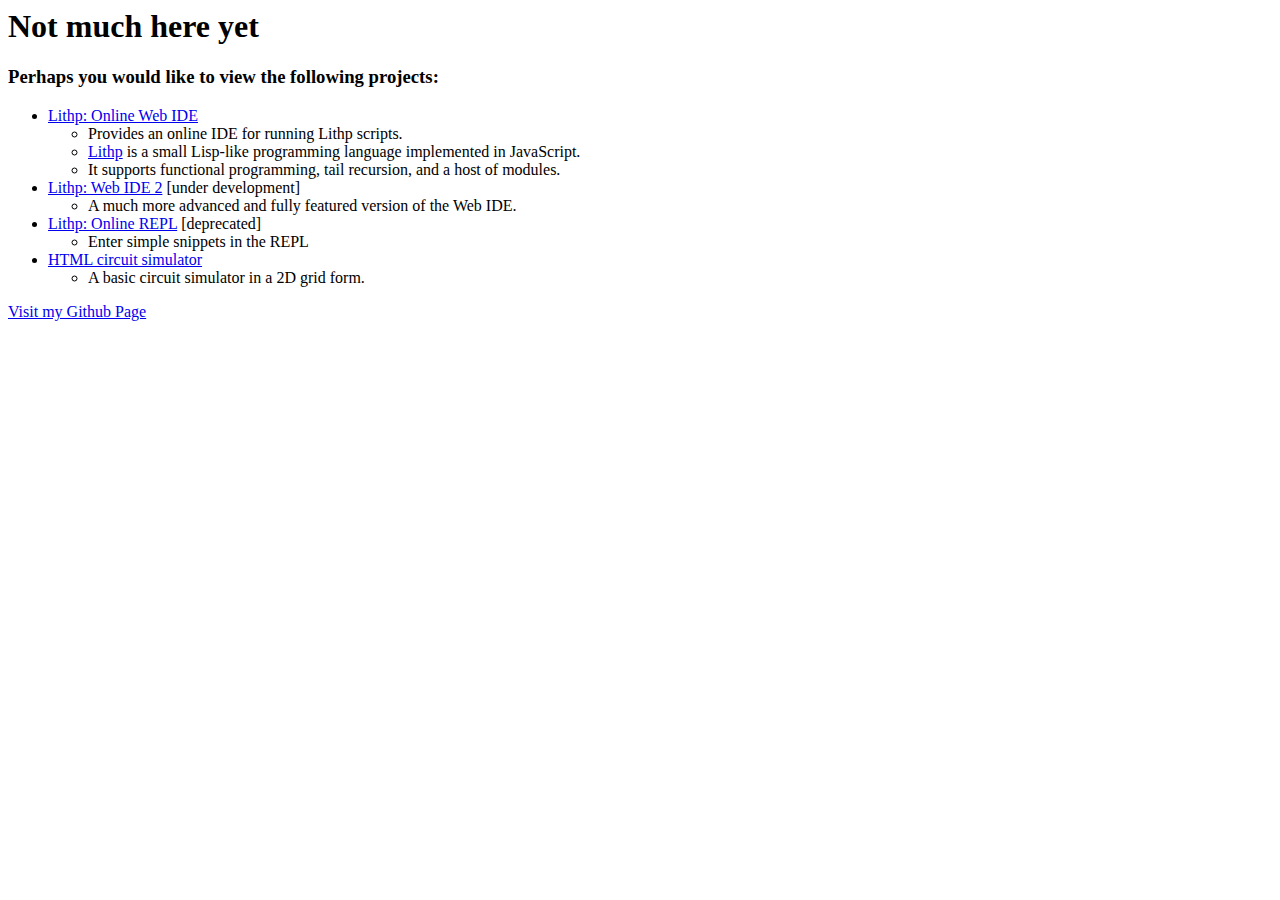
<file: index.html>
<html>
	<head>
		<title>Andrakis' Projects</title>
	</head>
	<body>
		<h1>Not much here yet</h1>
		<h3>Perhaps you would like to view the following projects:</h3>
		<ul>
			<li>
				<div>
					<a href="lithp-webide/">Lithp: Online Web IDE</a>
					<ul>
						<li>Provides an online IDE for running Lithp scripts.</li>
						<li><a href="https://github.com/andrakis/node-lithp">Lithp</a>
						is a small Lisp-like programming language implemented in JavaScript.</li>
						<li>It supports functional programming, tail recursion, and a host of modules.</li>
					</ul>
				</div>
			</li>
			<li>
				<div>
					<a href="ide2/">Lithp: Web IDE 2</a> [under development]
					<ul>
						<li>A much more advanced and fully featured version of the Web IDE.</li>
					</ul>
				</div>
			</li>
			<li>
				<div>
					<a href="lithp/">Lithp: Online REPL</a> [deprecated]
					<ul>
						<li>Enter simple snippets in the REPL</li>
					</ul>
				</div>
			</li>
			<li>
				<div>
					<a href="circuits.html">HTML circuit simulator</a>
					<ul>
						<li>A basic circuit simulator in a 2D grid form.</li>
					</ul>
				</div>
			</li>
		</ul>
		<a href="https://github.com/andrakis">Visit my Github Page</a>
	</body>
</html>
</file>
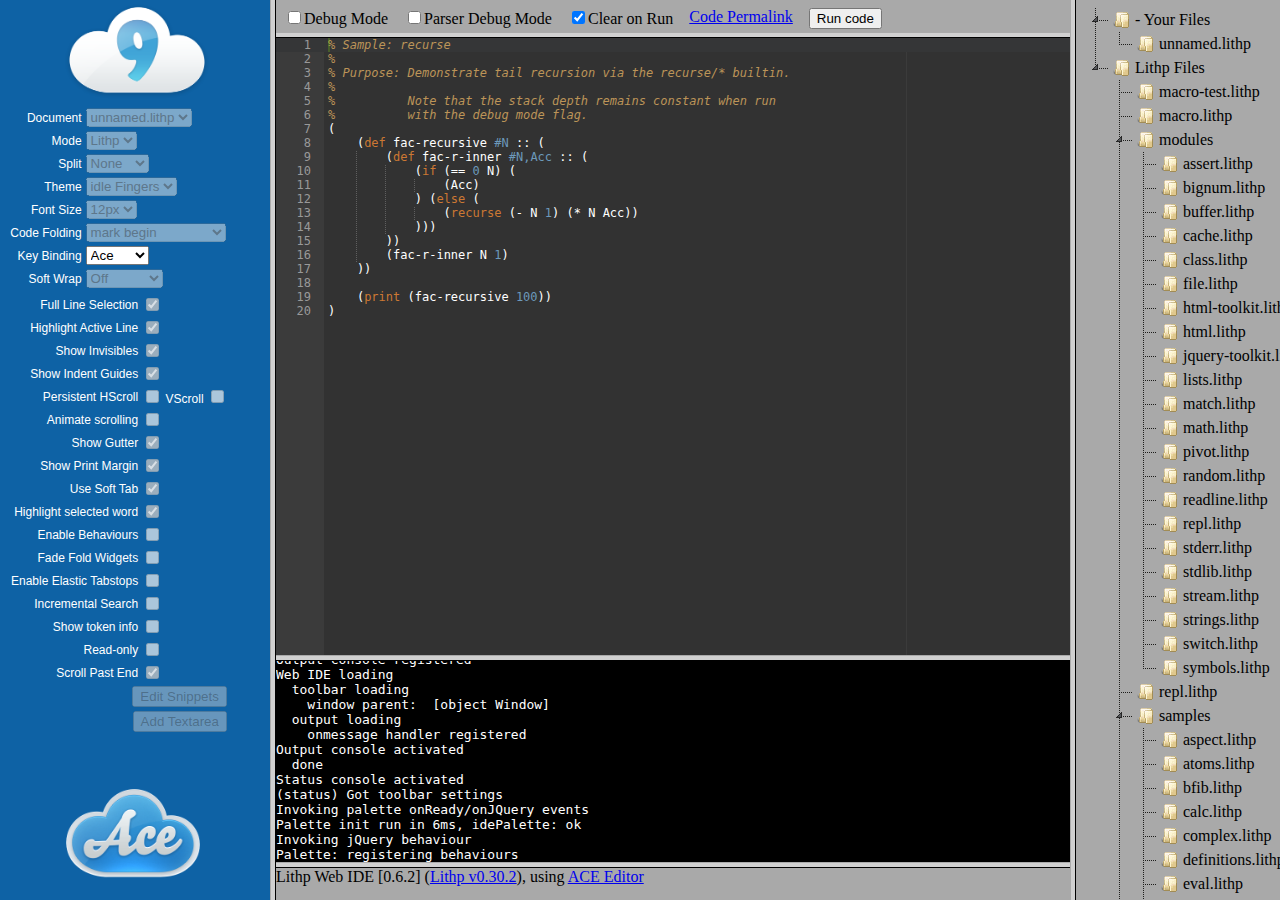
<file: ide2/index.html>
﻿<!DOCTYPE html PUBLIC "-//W3C//DTD XHTML 1.0 Frameset//EN" "http://www.w3.org/TR/xhtml1/DTD/xhtml1-frameset.dtd">
<html>

	<head>
		<meta content="text/html; charset=utf-8" http-equiv="Content-Type" />
		<title>Lithp Web IDE</title>
		<script src="jquery-3.1.1.js" type="text/javascript"></script>
		<script src="base64.js" type="text/javascript"></script>
		<script src="types.js" type="text/javascript"></script>
		<script type="text/javascript" src="fakeconsole.js"></script>
		<script type="text/javascript">
			console.log("Web IDE loading");
			var verbose = false;
			var verboseMatch = location.search.match(/(?:\?|&)verbose=(.*?)(?:(&|$))/);
			if(verboseMatch) {
				switch(verboseMatch[1].toLowerCase()) {
					case 'y': case 'yes':
					case '1':
						verbose = true;
						break;
				}
			}
			window.onmessage = function(msg) {
				var debug = "";
				if(verbose) {
					debug = "toplevel received: ";
					debug += msg.data.type;
				}
				var data = msg.data;
				switch(data.type) {
					case msgFrameReady:
						debug += ", name: " + msg.data.name;
						frameReady(data);
						break;
					case msgRunCode:
						window.frames["frame-editor"].postMessage(MsgGetEditorCode(), "*");
						break;
					case msgSetEditorCode:
						window.frames["frame-editor"].postMessage(data, "*");
						break;
					case msgGotEditorCode:
					case msgGotToolbarSettings:
						window.frames["frame-status"].postMessage(data, "*");
						break;
					case msgClearConsole:
					case msgFlushCache:
						window.frames["frame-output"].postMessage(data, "*");
						break;
					case msgOutputFakeConsole:
						switch(data.stream) {
							case 'stdout':
								fakeConsole.logStdout(data.content);
								break;
							case 'stderr':
								fakeConsole.logStderr(data.content);
								break;
							default:
								console.log("unknown stream: " + data.stream);
								break;
						}
						debug += ", stream: " + data.stream + ", content: " + data.content;
						break;
					case msgStartUpdatePermalink:
						window.frames["frame-files"].postMessage(MsgStartUpdatePermalink(), "*");
						break;
					case msgGotUpdatePermalink:
						window.frames["frame-toolbar"].postMessage(data, "*");
						break;
					case msgFileChanged:
					case msgSetEditorState:
						window.frames["frame-editor"].postMessage(data, "*");
						break;
					case msgFileUpdated:
						window.frames["frame-files"].postMessage(data, "*");
						break;
					default:
						console.log("unknown message: " + data.type);
						break;
				}
				if(verbose)
					console.log(debug);
			}

			var stdout_buffer = "", stdout_last = 0, stdout_timer = undefined;
			
			function flushBufferStdout () {
				if(stdout_buffer.length > 0) {
					window.frames["frame-output"].postMessage(MsgOutputFakeConsole("stdout", stdout_buffer), "*");
					stdout_buffer = "";
					stdout_last = Date.now();
				}
				if(stdout_timer) {
					clearTimeout(stdout_timer);
					stdout_timer = undefined;
				}
			}
			
			function scheduleFlushBuffers () {
				scheduleFlushBufferStdout();
			}
			
			function scheduleFlushBufferStdout () {
				if(stdout_buffer.length == 0)
					return;
		
				var now = Date.now();
				if(now - stdout_last > 100) {
					flushBufferStdout();
				} else {
					stdout_timer = setTimeout(scheduleFlushBufferStdout, 200);
				}
			}
			
			function frameReady (data) {
				switch(data.name) {
					case "output":
						window.console.oldConsoleStderr = false;
						window.frames["frame-output"].postMessage(MsgOutputConsole("Output console registered\n"), "*");
						fakeConsole.onStdout = function(content) {
							if(content.length > 0) {
								if(content.slice(-1) != "\n")
									content += "\n";
								stdout_buffer += content;
								scheduleFlushBuffers();
							}
						}
						fakeConsole.onStderr = function(content) {
							if(content.length > 0) {
								if(content.slice(-1) != "\n")
									content += "\n";
								stdout_buffer += content;
								scheduleFlushBuffers();
							}
						}
						fakeConsole.flush();
						flushBufferStdout();
						console.log("Output console activated");
						break;
					case "toolbar":
						window.frames["frame-toolbar"].postMessage(MsgGetToolbarSettings(), "*");
						break;
					case "editor":
						var codeMatch = location.search.match(/(?:\?|&)code=(.*?)(?:(&|$))/);
						if(codeMatch) {
							var code = Base64.decode(codeMatch[1]);
							window.frames["frame-editor"].postMessage(MsgSetEditorCode(code), "*");
						}
						window.frames["frame-editor"].postMessage(MsgStartUpdatePermalink(), "*");
						break;
					case "palette":
						window.frames["frame-palette"].postMessage(MsgStartPaletteHandler(), "*");
						break;
					// Do nothing for these frames
					case "status":
					case "files":
						break;
					default:
						console.log("Unknown frameReady: " + data.name);
						break;
				}
			}
			
			function clearConsole() {
				window.frames["frame-output"].postMessage(MsgClearConsole(), "*");
			}
			
			function flushCache() {
				flushBufferStdout();
				window.frames["frame-output"].postMessage(MsgFlushCache(), "*");
			}

			function runCode (code) {
				var debugMode = toolbarSettings.debugMode;
				var parserDebug=toolbarSettings.parserDebug;
				var clearOnRun= toolbarSettings.clearOnRun;

				if(clearOnRun) {
					clearConsole();
					setTimeout(runCodeImmediate, 2, code, debugMode, parserDebug);
				} else {
					runCodeImmediate(code, debugMode, parserDebug);
				}
			}
			
			function runCodeImmediate(code, debugMode, parserDebug) {
				var instance = window.lithpInstance;
				Lithp.set_debug_flag(debugMode);
				global._lithp.set_parser_debug(parserDebug);
				var result = Lithp.Parser(code, {finalize: true, ast: false});
				instance.setupDefinitions(result, "webide");
				// Required on packaged Lithp
				instance.Define(result, "__AST__", Lithp.Types.Atom("true"))
				try {
					var timed = timeCall("Run code", () => instance.run(result));
					console.log("Code run in " + timed[1] + "ms, result: " + timed[0]);
				} catch (e) {
					console.log(e.stack);
				}
				if(instance.Defined(result, "HTML_TOOLKIT") == Lithp.Types.Atom("true")) {
					try {
						instance.Invoke(result, "onReady/1", [document])
					} catch (e) {
						console.log(e.stack);
					}
				}
				if(instance.Defined(result, "JQUERY_TOOLKIT") == Lithp.Types.Atom("true")) {
					if(window.jQuery) {
						console.log("Invoking jQuery behaviour");
						window.jQuery.noConflict();
						try {
							instance.Invoke(result, "onJQuery/1", [window.jQuery])
						} catch (e) {
							console.log(e.stack);
						}
					}
				}
				flushCache();
		}
		</script>
		<script src="lithp-pkg.js" type="text/javascript"></script>
	</head>

	<frameset cols="270,78%,20%">
		<frame name="frame-palette" src="frame-palette.html" scrolling="no" />
		<frameset rows="32,70%,*,32">
			<frame name="frame-toolbar" src="frame-toolbar.html" scrolling="no" />
			<frame name="frame-editor" src="frame-editor.html" />
			<frame name="frame-output" src="frame-output.html" />
			<frame name="frame-status" src="frame-status.html" scrolling="no" />
		</frameset>
		<frame name="frame-files" src="frame-files.html" scrolling="auto" />
		<noframes>
			<body>
				<p>This page uses frames, but your browser doesn't support them.</p>
			</body>
		</noframes>
	</frameset>
</html>
</file>
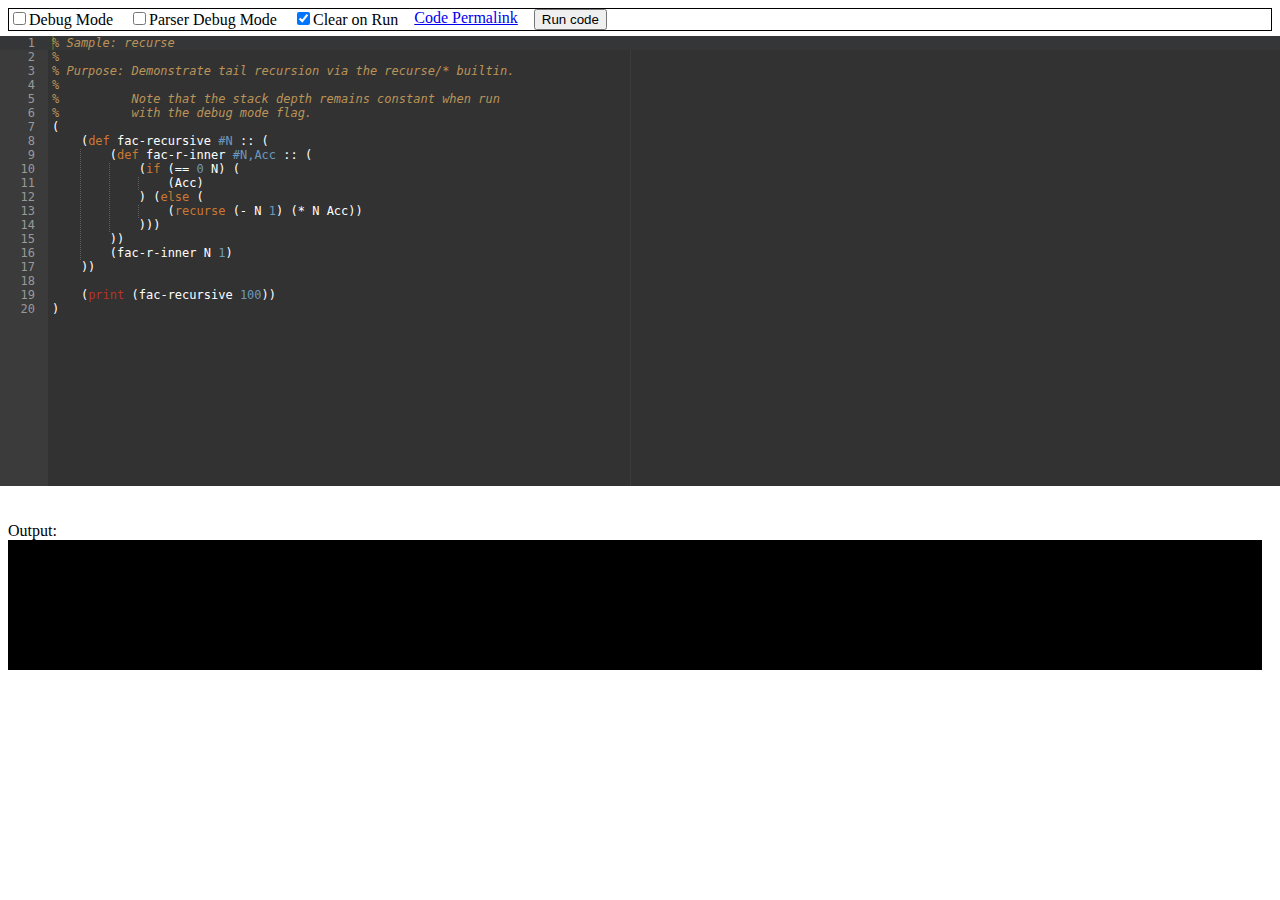
<file: lithp-webide/index.html>
<!DOCTYPE html>
<html lang="en">
	<head>
		<meta charset="UTF-8">
		<meta http-equiv="X-UA-Compatible" content="IE=edge,chrome=1">
		<title>Lithp Web Editor</title>
		<style type="text/css" media="screen">
		body {
			overflow: hidden;
		}

		#editor {
			margin: 0;
			position: absolute;
			top: 3em;
			bottom: 0;
			left: 0;
			right: 0;
			height: 50%;
			width: 100%;
		}
		</style>
		<style type="text/css">
			#toolbox { border: 1px solid black; height: 1.3em; }
			#toolbox:after { clear: both; }
			#toolbox .item { float: left; margin-right: 1em; }
			#target {
				margin-top: 0;
				clear: both;
				color: white;
				background-color: black;
				font-family: monospace;
				min-height: 10em;
				max-height: 15em;
				overflow: auto;
				cursor: text;
			}
			#output {
				position: absolute;
				top: 58%;
				width: 98%;
			}
		</style>
	</head>
	<body>
		<div id="toolbox">
			<form>
				<label class="item">
					<input type="checkbox" id="debugMode" />Debug Mode
				</label>
				<label class="item">
					<input type="checkbox" id="parserDebugMode" />Parser Debug Mode
				</label>
				<label class="item">
					<input type="checkbox" checked="checked" id="clearOnRun" />Clear on Run
				</label>
				<input type="button" class"item" onclick="runEditorCode()" value="Run code" />
				<label class="item">
					<a href="?" id="codePermalink">Code Permalink</a>
				</label>
				<script type="text/javascript">
					var codePermalink = document.getElementById("codePermalink");
					codePermalink.onmouseenter = function() {
						updatePermalink();
					}
				</script>
			</form>
		</div>
<pre id="editor">% Sample: recurse
%
% Purpose: Demonstrate tail recursion via the recurse/* builtin.
%
%          Note that the stack depth remains constant when run
%          with the debug mode flag.
(
	(def fac-recursive #N :: (
		(def fac-r-inner #N,Acc :: (
			(if (== 0 N) (
				(Acc)
			) (else (
				(recurse (- N 1) (* N Acc))
			)))
		))
		(fac-r-inner N 1)
	))

	(print (fac-recursive 100))
)</pre>
<script type="text/javascript">
	var codeMatch = location.search.match(/^\?code=(.*?)(?:(&|$))/);
	if(codeMatch) {
		document.getElementById('editor').textContent = "";
	}
</script>
		<div id="output">
			<label>Output:
				<pre id="target"></pre>
			</label>
		</div>
		<script src="jquery-3.1.1.js" type="text/javascript"></script>
		<script src="base64.js" type="text/javascript"></script>
		<!-- <script src="src-noconflict/ace.js" type="text/javascript" charset="utf-8"></script> -->
		<script src="src-min-noconflict/ace.js" type="text/javascript" charset="utf-8"></script>
		<script>
			var editor = ace.edit("editor");
			editor.setTheme("ace/theme/idle_fingers");
			editor.session.setMode("ace/mode/lithp");
			if(codeMatch) {
				// -1 moves cursor to start
				editor.setValue(Base64.decode(codeMatch[1]), -1);
			}
			function updatePermalink () {
				var code64 = Base64.encode(editor.getValue());
				codePermalink.href = "?code=" + code64;
			}
		</script>
		<script src="lithp-editor.js" type="text/javascript"></script>
		<script type="text/javascript">
			var lastAppend = 0;
			var cache = "";
			var appendTimeout;

			function runEditorCode () {
				var code = editor.getValue();
				runCode(code);
			}

			function clearConsole () {
				var target = document.getElementById("target");
				target.innerText = "";
				target.scrollTop = target.scrollHeight;
				cache = "";
			}

			function appendConsole (content) {
				cache += "\n" + content;

				var now = new Date().getTime();
				if(now - lastAppend > 100) {
					flushCache();
					lastAppend = now;
					if(appendTimeout) {
						clearTimeout(appendTimeout);
						appendTimeout = undefined;
					}
				} else {
					if(!appendTimeout) {
						appendTimeout = setTimeout(checkCache, 100);
					}
				}
			}

			function flushCache () {
				var target = document.getElementById("target");
				target.innerText += cache;
				target.scrollTop = target.scrollHeight;
				cache = "";
			}

			function checkCache () {
				appendTimeout = undefined;
				flushCache();
			}

			fakeConsole.onStdout = function(content) {
				appendConsole(content);
			};
			fakeConsole.onStderr = function(content) {
				appendConsole("STDERR: " + content);
			};

			setTimeout(flushCache, 0);
		</script>
		<script src="lithp-pkg.js" type="text/javascript"></script>
	</body>
</html>
</file>
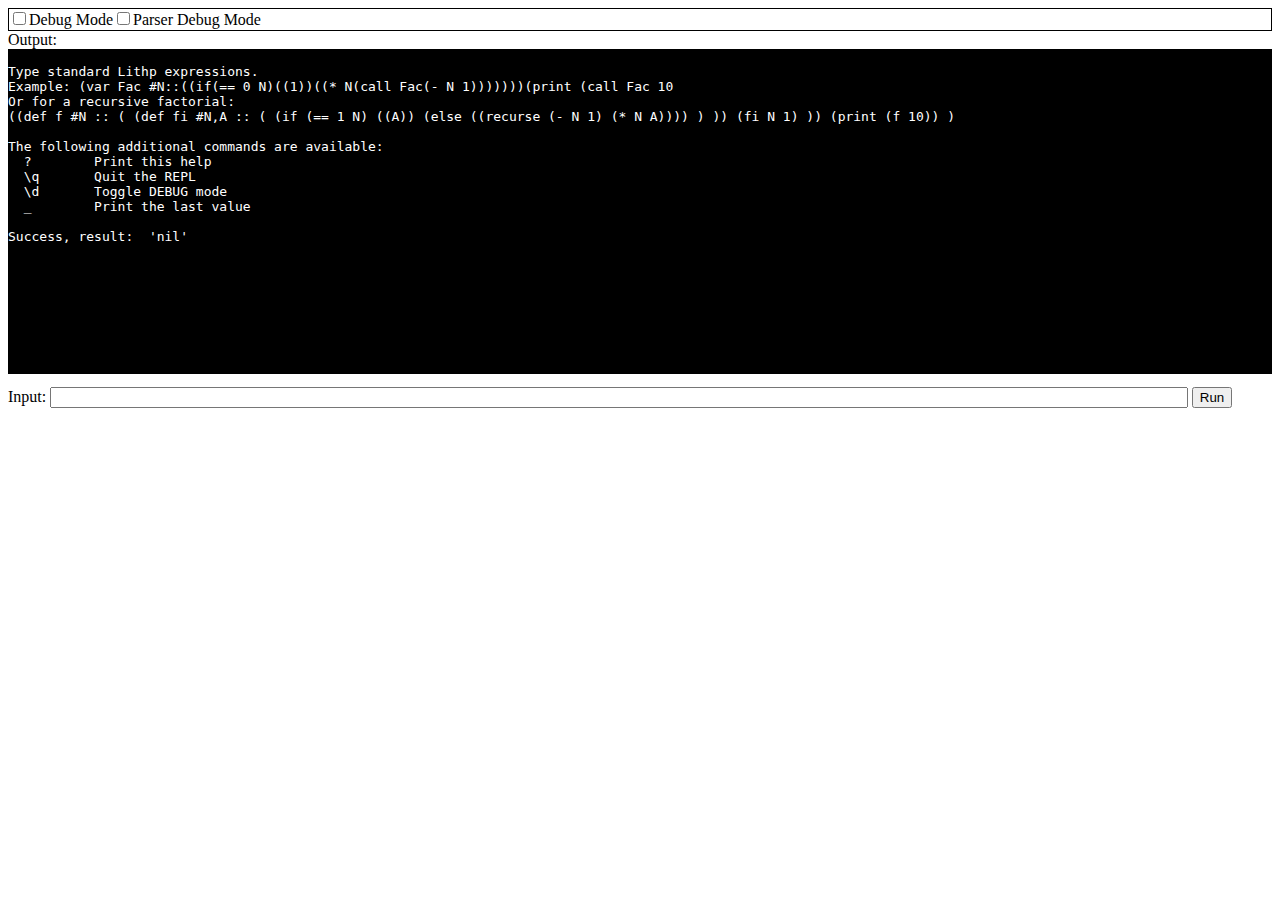
<file: lithp/index.html>
<html>
	<head>
		<title>Lithp</title>
		<script src="lithp-pkg.js" type="text/javascript"></script>
		<script type="text/javascript">
			var oldConsole = console;
			var fakeConsole = {
				stdout: "",
				stderr: "",
				logStdout: function() {
					fakeConsole.stdout += Array.prototype.join.call(arguments, ' ');
					if(fakeConsole.onStdout) {
						fakeConsole.onStdout(fakeConsole.stdout);
						fakeConsole.stdout = "";
					}
				},
				logStderr: function() {
					fakeConsole.stderr += Array.prototype.join.call(arguments, ' ');
					if(fakeConsole.onStderr) {
						fakeConsole.onStderr(fakeConsole.stderr);
						fakeConsole.stderr = "";
					}
				},
				onStdout: null,
				onStderr: null,
			};
			console = {
				log: function() {  oldConsole.log.apply(oldConsole , arguments);
				                  fakeConsole.logStdout.apply(fakeConsole, arguments); },
				error: function() { //oldConsole.error.apply(oldConsole , arguments);
				                    fakeConsole.logStderr.apply(fakeConsole, arguments); },
			};

			var instance = new Lithp.Lithp();
			var code = global._lithp.fileCache["modules/repl.ast"];
			var replParsed = Lithp.Parser(code, {ast: true, finalize: true});
			instance.setupDefinitions(replParsed, "modules/repl");
			instance.Define(replParsed, "__AST__", Lithp.Types.Atom('true'));
			instance.run(replParsed);
			// Print help message
			setTimeout(function() {
				instance.Invoke(replParsed, "repl-input/1", ["?"]);
			}, 0);

			function onRun () {
				var code = document.getElementById("textInput").value;
				runCode(code);
			}

			function runCode (code) {
				var debugMode = document.getElementById("debugMode").checked;
				var parserDebug=document.getElementById("parserDebugMode").checked;
				Lithp.set_debug_flag(debugMode);
				global._lithp.set_parser_debug(parserDebug);
				instance.Invoke(replParsed, "repl-input/1", [code]);
			}
			document.onkeydown = function(e) {
				e = e || window.event;
				if(e.keyCode == 13) {
					onRun();
				}
			};
		</script>
		<style type="text/css">
			#toolbox { border: 1px solid black; height: 1.3em; }
			#toolbox:after { clear: both; }
			#toolbox .item { float: left; }
			#target {
				margin-top: 0;
				clear: both;
				color: white;
				background-color: black;
				font-family: monospace;
				min-height: 25em;
				max-height: 25em;
				overflow: auto;
				cursor: text;
			}
			#textInput { width: 90%; }
		</style>
	</head>
	<body>
		<div id="toolbox">
			<form>
				<label class="item">
					<input type="checkbox" value="off" id="debugMode" />Debug Mode
				</label>
				<label class="item">
					<input type="checkbox" value="off" id="parserDebugMode" />Parser Debug Mode
				</label>
			</form>
		</div>
		<div id="output">
			<label>Output:
				<pre id="target"></pre>
			</label>
		</div>
		<div id="input">
			<label>Input:
				<input type="text" id="textInput" />
				<input type="button" id="textRun" value="Run" onclick="onRun();">
			</label>
		</div>
		<script type="text/javascript">
			var lastAppend = 0;
			var cache = "";
			var appendTimeout;

			function appendConsole (content) {
				cache += "\n" + content;

				var now = new Date().getTime();
				if(now - lastAppend > 100) {
					flushCache();
					lastAppend = now;
					if(appendTimeout) {
						clearTimeout(appendTimeout);
						appendTimeout = undefined;
					}
				} else {
					if(!appendTimeout) {
						appendTimeout = setTimeout(checkCache, 100);
					}
				}
			}

			function flushCache () {
				var target = document.getElementById("target");
				target.innerText += cache;
				target.scrollTop = target.scrollHeight;
				cache = "";
			}

			function checkCache () {
				appendTimeout = undefined;
				flushCache();
			}

			fakeConsole.onStdout = function(content) {
				appendConsole(content);
			};
			fakeConsole.onStderr = function(content) {
				appendConsole("STDERR: " + content);
			};

			setTimeout(flushCache, 0);
		</script>
	</body>
</html>
</file>
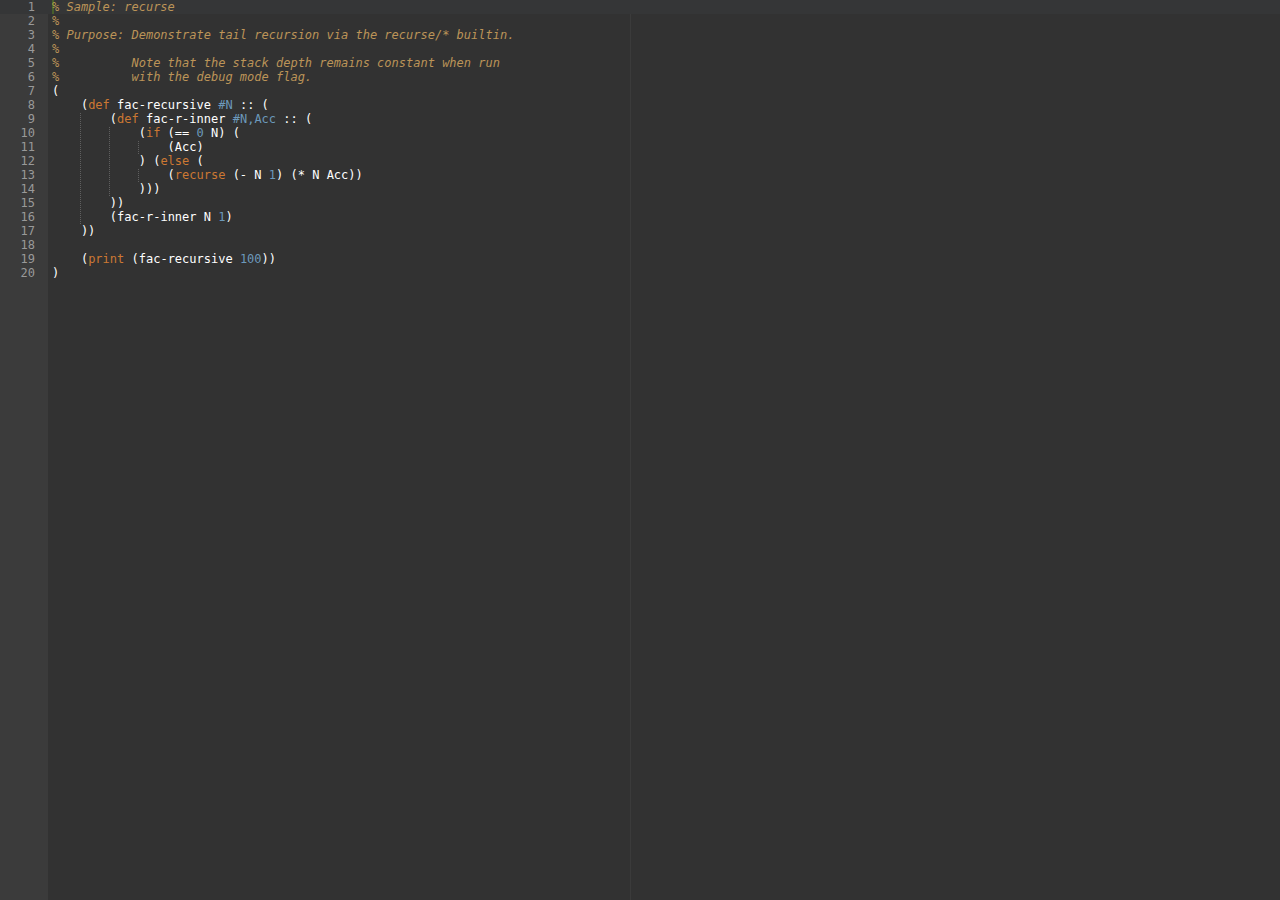
<file: ide2/frame-editor.html>
﻿<!DOCTYPE html PUBLIC "-//W3C//DTD XHTML 1.0 Transitional//EN" "http://www.w3.org/TR/xhtml1/DTD/xhtml1-transitional.dtd">
<html xmlns="http://www.w3.org/1999/xhtml">

	<head>
		<meta content="en-us" http-equiv="Content-Language" />
		<meta content="text/html; charset=utf-8" http-equiv="Content-Type" />
		<title>Editor Frame</title>
		<style type="text/css" media="screen">
		body {
			overflow: hidden;
			margin: 0;
		}

		#editor {
			margin: 0;
			position: absolute;
			top: 0;
			bottom: 0;
			left: 0;
			right: 0;
			height: 100%;
			width: 100%;
		}
		</style>

	</head>

	<body>

		<pre id="editor" onChange="update()">% Sample: recurse
%
% Purpose: Demonstrate tail recursion via the recurse/* builtin.
%
%          Note that the stack depth remains constant when run
%          with the debug mode flag.
(
	(def fac-recursive #N :: (
		(def fac-r-inner #N,Acc :: (
			(if (== 0 N) (
				(Acc)
			) (else (
				(recurse (- N 1) (* N Acc))
			)))
		))
		(fac-r-inner N 1)
	))

	(print (fac-recursive 100))
)</pre>
		<script src="src-min-noconflict/ace.js" type="text/javascript" charset="utf-8"></script>
		<script src="types.js" type="text/javascript"></script>
		<script src="frame-shared.js" type="text/javascript"></script>
		<script src="jquery-3.1.1.js" type="text/javascript"></script>
		<script type="text/javascript">
			var currentfile = "unnamed.lithp";
			var editor = ace.edit("editor");
			var updatePermalinkTimeout = 200;
			editor.setTheme("ace/theme/idle_fingers");
			editor.session.setMode("ace/mode/lithp");
			editor.session.on('change', function() { update(); });

			// On editor update, send updates every 100 ms
			var updateTimer = undefined, updateTime = 0;
			function update () {
				if(Date.now() - updateTime > updatePermalinkTimeout) {
					updateNow();
				} else {
					updateTimer = setTimeout(update, updatePermalinkTimeout);
				}
			}

			function updateNow () {
				window.parent.postMessage(MsgFileUpdated(currentfile, editor.getValue()), "*");
				// Also update permalink
				if(currentfile == "unnamed.lithp") {
					window.parent.postMessage(MsgStartUpdatePermalink(), "*");
				}
				updateTime = Date.now();
				if(updateTimer) {
					clearTimeout(updateTimer);
					updateTimer = undefined;
				}
			}

			window.onmessage = function(msg) {
				var data = msg.data;
				switch(data.type) {
					case msgGetEditorCode:
						window.parent.postMessage(MsgGotEditorCode(editor.getValue()), "*");
						break;
					case msgFileChanged:
						updateNow(); // sync
						currentfile = data.name;
						editor.setValue(data.content, -1);
						break;
					case msgSetEditorCode:
						updateNow(); // sync
						currentfile = "unnamed.lithp";
						editor.setValue(data.code, -1);
						break;
					case msgSetEditorState:
						switch(data.stateName) {
							case msgEditorStateKeybindings:
								editor.setKeyboardHandler(data.stateValue);
								console.log("Updated keyboard handler to: " + (data.stateValue || "Ace"));
								break;
							default:
								console.log("Unknown SetEditorStat(" + data.stateName + ")");
								break;
						}
						break;
					case msgStartUpdatePermalink:
						updateNow();
						break;
					default:
						console.log("(editor) unknown message: " + data.type);
						break;
				}
			}
			jQuery.noConflict();
			jQuery(function() {
				window.parent.postMessage(MsgFrameReady("editor"), "*");
			});
		</script>

	</body>

</html>
</file>
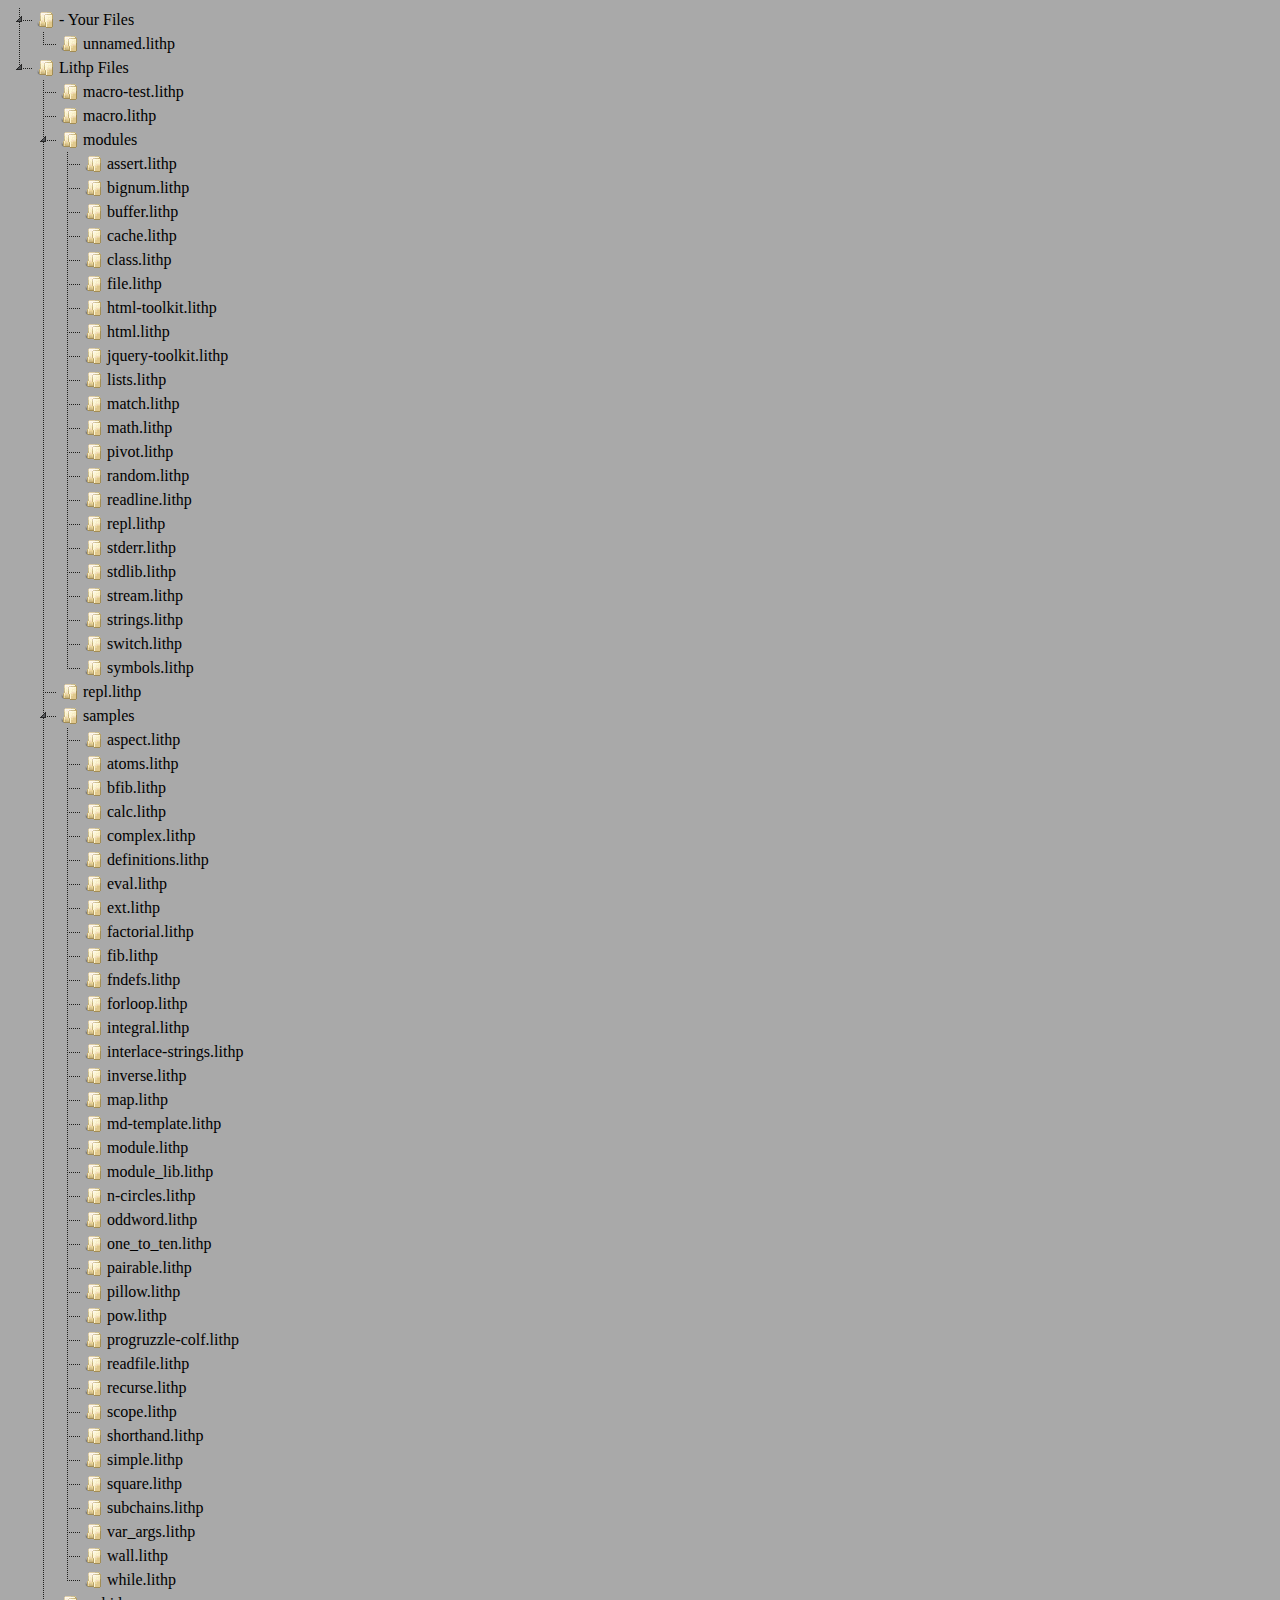
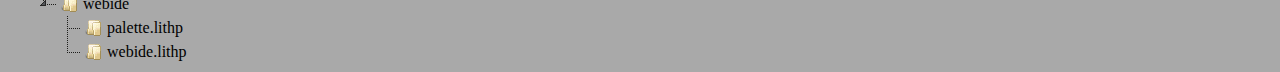
<file: ide2/frame-files.html>
﻿<!DOCTYPE html PUBLIC "-//W3C//DTD XHTML 1.0 Transitional//EN" "http://www.w3.org/TR/xhtml1/DTD/xhtml1-transitional.dtd">
<html xmlns="http://www.w3.org/1999/xhtml">

<head>
<meta content="en-us" http-equiv="Content-Language" />
<meta content="text/html; charset=utf-8" http-equiv="Content-Type" />
<title>This is the file explorer</title>
<script src="types.js" type="text/javascript"></script>
<script src="frame-shared.js" type="text/javascript"></script>
<script src="jquery-3.1.1.js" type="text/javascript"></script>
<script src="jstree/jstree.min.js" type="text/javascript"></script>
<script src="base64.js" type="text/javascript"></script>
<script src="lithp-pkg.js" type="text/javascript"></script>

<script type="text/javascript">
	var yourFiles = "- Your Files";
	var lithpFiles= "Lithp Files";

	var fileTree = {};
	fileTree[yourFiles] = {
		"unnamed.lithp": "unnamed.lithp"
	};
	fileTree[lithpFiles] = {};
	var files = global._lithp.fileSampleCache;

	$(function () {
		for(var name in files) {
			parts = name.split('/');
			var dest = fileTree[lithpFiles];
			for(var i = 0; i < parts.length - 1; i++) {
				var current = parts[i];
				if(dest[current] === undefined)
					dest[current] = {};
				dest = dest[current];
				//console.log(" ".repeat(i * 2) + current);
			}
			dest[parts[parts.length - 1]] = name;
		}
		function buildTree (files, dest) {
			for(var name in files) {
				if(typeof files[name] == 'string')
					$(dest).append("<li data-path='" + files[name] + "'>" + name + "</li>");
				else {
					var li = $("<li>" + name + "</li>");
					var ul = (buildTree(files[name], $("<ul>")));
					li.append(ul);
					$(dest).append(li);
				}
			}
			return dest;
		}
		var ul = buildTree(fileTree, $("<ul/>"));
		$('#filetree').append(ul);
		$('#filetree').jstree({
			plugins: ['sort'],
			sort: function(a, b) {
				var a1 = this.get_node(a);
				var b1 = this.get_node(b);
				return (a1.text > b1.text) ? 1 : -1;
			}
		});
		$('#filetree').jstree().open_all();
		$('#filetree').bind('dblclick.jstree', function(evt) {
			var node = $(evt.target).closest("li");
			var data = node.attr('data-path');
			if(files[data]) {
				window.parent.postMessage(MsgFileChanged(data, files[data]), "*");
			}
		});
		window.parent.postMessage(MsgFrameReady("files"), "*");
	});
	window.onmessage = function(msg) {
		var data = msg.data;
		switch(data.type) {
			case msgFileUpdated:
				files[data.name] = data.content;
				break;
			case msgStartUpdatePermalink:
				var link = Base64.encode(files["unnamed.lithp"]);
				window.parent.postMessage(MsgGotUpdatePermalink(link), "*");
				break;
			default:
				console.log("(files) unknown message: " + data.type);
				break;
		}
	};
</script>
<link href="jstree/themes/default/style.min.css" rel="stylesheet" type="text/css" />
</head>

<body style="background-color:darkgray;">

<div id="filetree">
</div>

</body>

</html>
</file>
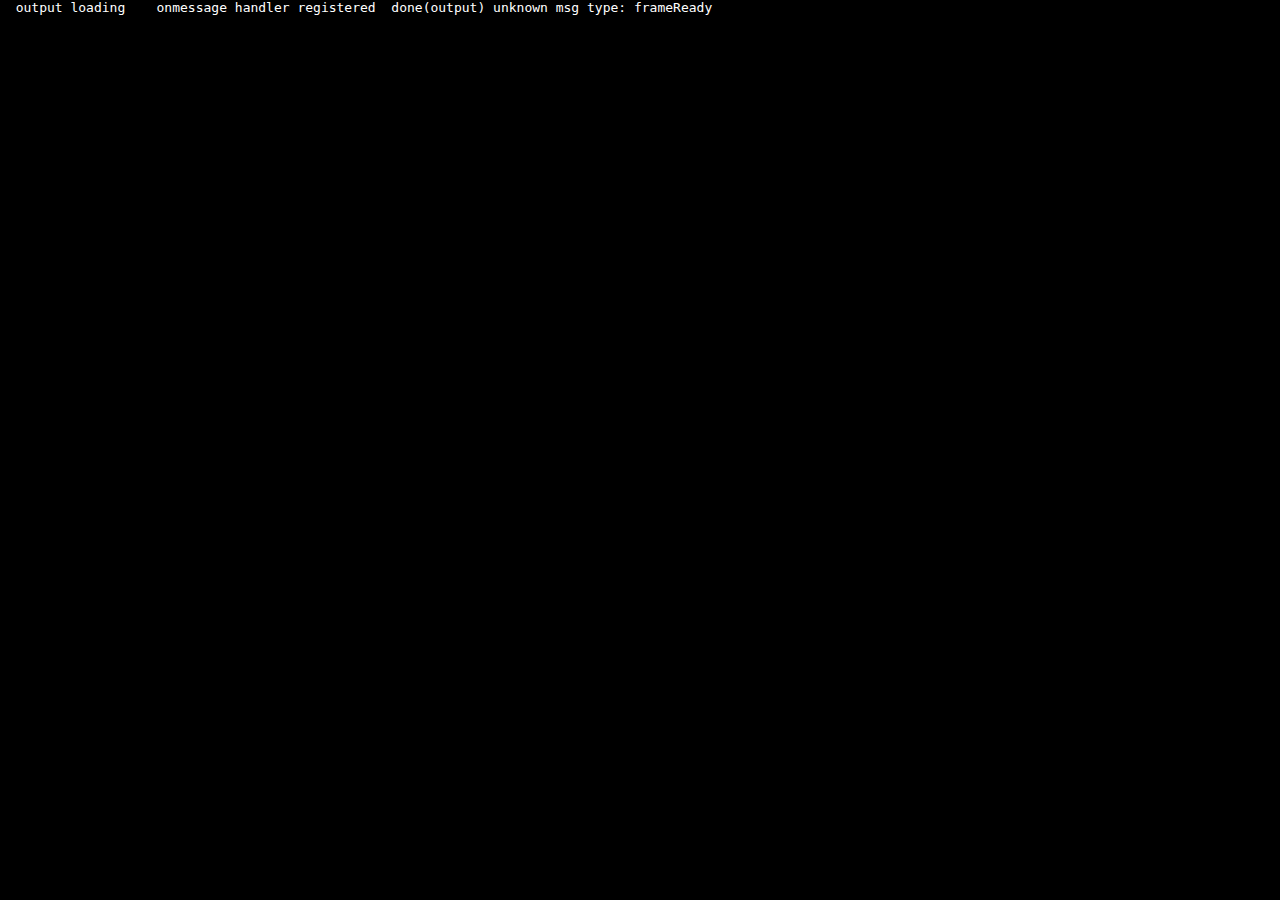
<file: ide2/frame-output.html>
﻿<!DOCTYPE html PUBLIC "-//W3C//DTD XHTML 1.0 Transitional//EN" "http://www.w3.org/TR/xhtml1/DTD/xhtml1-transitional.dtd">
<html xmlns="http://www.w3.org/1999/xhtml">

	<head>
		<meta content="en-us" http-equiv="Content-Language" />
		<meta content="text/html; charset=utf-8" http-equiv="Content-Type" />
		<title>This is the output</title>
		<style type="text/css">
			body {
				margin: 0;
			}
			#target {
				color: white;
				background-color: black;
				font-family: monospace;
				height: 100%;
				width: 100%;
				position:absolute;
				overflow:auto;
				margin: 0;
			}
		</style>
		<script src="types.js" type="text/javascript"></script>
		<script src="frame-shared.js" type="text/javascript"></script>
	</head>
	<body>
		<pre id="target"></pre>
		<script type="text/javascript">
			console.log("  output loading");

			var lastAppend = 0;
			var cache = "";
			var appendTimeout;

			function runEditorCode () {
				var code = editor.getValue();
				runCode(code);
			}

			function clearConsole () {
				var target = document.getElementById("target");
				target.innerText = "";
				target.scrollTop = target.scrollHeight;
				cache = "";
			}

			function appendConsole (content) {
				cache += content;

				var now = new Date().getTime();
				if(now - lastAppend > 100) {
					flushCache();
					lastAppend = now;
					if(appendTimeout) {
						clearTimeout(appendTimeout);
						appendTimeout = undefined;
					}
				} else {
					if(!appendTimeout) {
						appendTimeout = setTimeout(checkCache, 100);
					}
				}
			}

			function flushCache () {
				var target = document.getElementById("target");
				target.innerText += cache;
				target.scrollTop = target.scrollHeight;
				cache = "";
			}

			function checkCache () {
				appendTimeout = undefined;
				flushCache();
			}

			setTimeout(flushCache, 0);
			
			window.onmessage = function(msg) {
				//console.log("    output got message: ", msg);
				var data = msg.data;
				switch(data.type) {
					case msgOutputConsole:
						appendConsole(data.content);
						break;
					case msgOutputFakeConsole:
						switch(data.stream) {
							case "stdout":
								appendConsole(data.content);
								break;
							case "stderr":
								appendConsole("STDERR: " + data.content);
								break;
							default:
								appendConsole(data.stream.toUpperCase() + ": " + data.content);
								break;
						}
						break;
					case msgFlushCache:
						flushCache();
						break;
					case msgClearConsole:
						clearConsole();
						break;
					default:
						console.log("(output) unknown msg type: " + data.type);
						break;
				}
			};
			console.log("    onmessage handler registered");
			window.parent.postMessage(MsgFrameReady("output"), "*");
			console.log("  done");
		</script>
	</body>
</html>
</file>
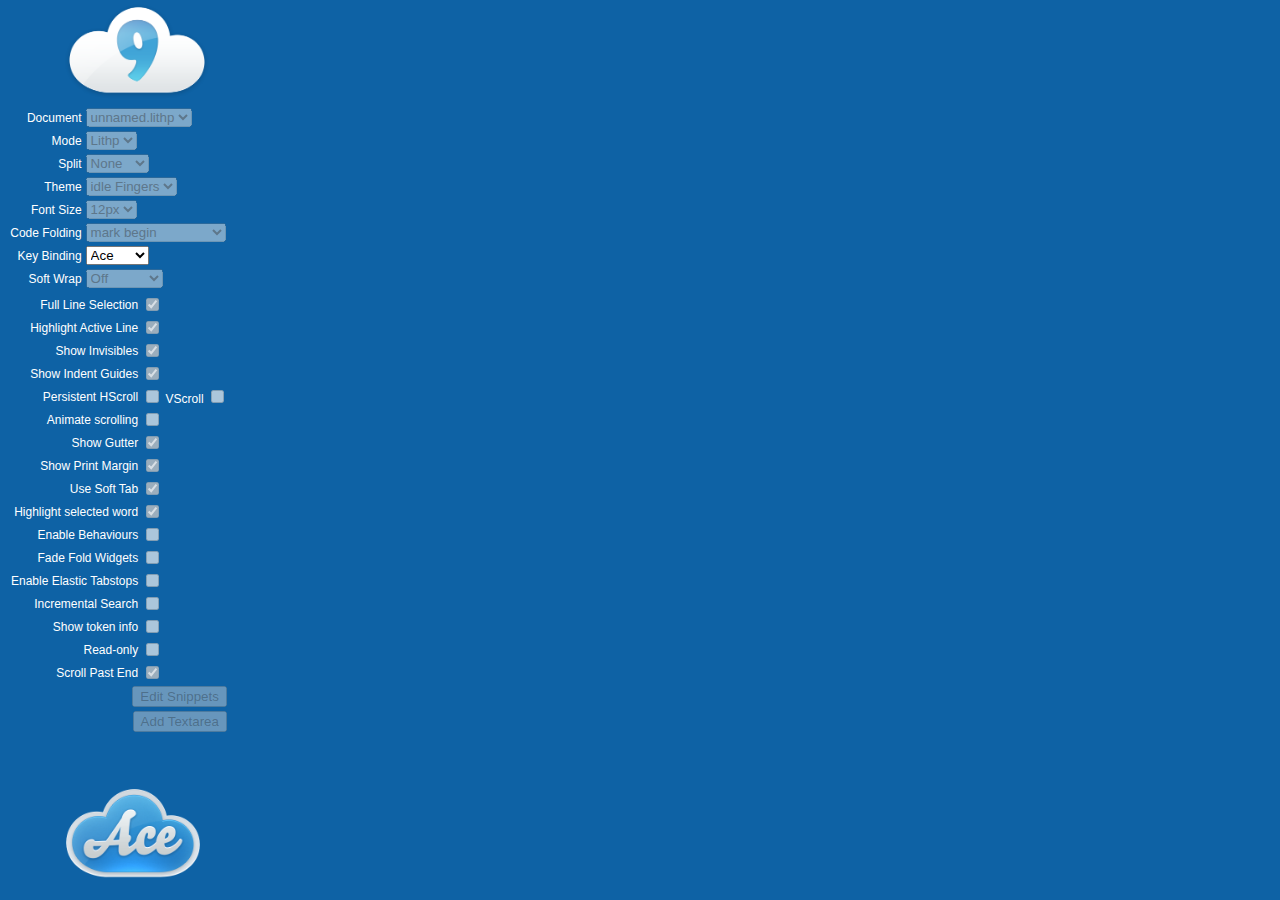
<file: ide2/frame-palette.html>
﻿<!DOCTYPE html PUBLIC "-//W3C//DTD XHTML 1.0 Transitional//EN" "http://www.w3.org/TR/xhtml1/DTD/xhtml1-transitional.dtd">
<html xmlns="http://www.w3.org/1999/xhtml">

<head>
	<meta content="en-us" http-equiv="Content-Language" />
	<meta content="text/html; charset=utf-8" http-equiv="Content-Type" />
	<title>Editor Palette</title>
	<script src="types.js" type="text/javascript"></script>
	<script src="jquery-3.1.1.js" type="text/javascript"></script>
	<script src="frame-shared.js" type="text/javascript"></script>
	<link rel="stylesheet" href="frame-palette/styles.css" />
</head>

<body>

<div id="optionsPanel" style="position:absolute;height:100%;width:260px">
  <a href="http://c9.io" title="Cloud9 IDE | Your code anywhere, anytime">
    <img id="c9-logo" src="frame-palette/ace-logo-1.png" style="width: 172px;margin: -9px 30px -12px 51px;">
  </a>
  <div style="position: absolute; overflow: hidden; top:100px; bottom:0">
  <div style="width: 120%; height:100%; overflow-y: scroll">

  <table id="controls">
    <tr>
      <td>
        <label for="doc">Document</label>
      </td><td>
        <select disabled id="doc" size="1">
        	<option>unnamed.lithp</option>
        </select>
      </td>
    </tr>
    <tr>
      <td >
        <label for="mode">Mode</label>
      </td><td>
        <select disabled id="mode" size="1">
        	<option>Lithp</option>
        </select>
      </td>
    </tr>
    <tr>
      <td>
        <label for="split">Split</label>
      </td><td>
        <select disabled id="split" size="1">
          <option value="none">None</option>
          <option value="below">Below</option>
          <option value="beside">Beside</option>
        </select>
      </td>
    </tr>
    <tr>
      <td >
        <label for="theme">Theme</label>
      </td><td>
        <select disabled id="theme" size="1">
        	<option>idle Fingers</option>
        </select>
      </td>
    </tr>
    <tr>
      <td>
        <label for="fontsize">Font Size</label>
      </td><td>
        <select disabled id="fontsize" size="1">
          <option value="10px">10px</option>
          <option value="11px">11px</option>
          <option value="12px" selected="selected">12px</option>
          <option value="13px">13px</option>
          <option value="14px">14px</option>
          <option value="16px">16px</option>
          <option value="18px">18px</option>
          <option value="20px">20px</option>
          <option value="24px">24px</option>
        </select>
      </td>
    </tr>
    <tr>
      <td>
        <label for="folding">Code Folding</label>
      </td><td>
        <select disabled id="folding" size="1">
          <option value="manual">manual</option>
          <option value="markbegin" selected="selected">mark begin</option>
          <option value="markbeginend">mark begin and end</option>
        </select>
      </td>
    </tr>
    <tr>
      <td >
        <label for="keybinding">Key Binding</label>
      </td><td>
        <select id="keybinding" size="1">
          <option value="">Ace</option>
          <option value="ace/keyboard/vim">Vim</option>
          <option value="ace/keyboard/emacs">Emacs</option>
        </select>
      </td>
    </tr>
    <tr>
      <td >
        <label for="soft_wrap">Soft Wrap</label>
      </td><td>
        <select disabled id="soft_wrap" size="1">
          <option value="off">Off</option>
          <option value="40">40 Chars</option>
          <option value="80">80 Chars</option>
          <option value="free">Free</option>
        </select>
      </td>
    </tr>

    <tr><td colspan="2">
    <table id="more-controls">
    <tr>
      <td>
        <label for="select_style">Full Line Selection</label>
      </td><td>
        <input disabled type="checkbox" name="select_style" id="select_style" checked>
      </td>
    </tr>
    <tr>
      <td>
        <label for="highlight_active">Highlight Active Line</label>
      </td><td>
        <input disabled type="checkbox" name="highlight_active" id="highlight_active" checked>
      </td>
    </tr>
    <tr>
      <td >
        <label for="show_hidden">Show Invisibles</label>
      </td><td>
        <input disabled type="checkbox" name="show_hidden" id="show_hidden" checked>
      </td>
    </tr>
    <tr>
      <td >
        <label for="display_indent_guides">Show Indent Guides</label>
      </td><td>
        <input disabled type="checkbox" name="display_indent_guides" id="display_indent_guides" checked>
      </td>
    </tr>
    <tr>
      <td >
        <label for="show_hscroll">Persistent HScroll</label>
      </td><td>
        <input disabled type="checkbox" name="show_hscroll" id="show_hscroll">
		<label for="show_hscroll">VScroll</label>
        <input disabled type="checkbox" name="show_vscroll" id="show_vscroll">
      </td>
    </tr>
    <tr>
      <td >
        <label for="animate_scroll">Animate scrolling</label>
      </td><td>
        <input disabled type="checkbox" name="animate_scroll" id="animate_scroll">
      </td>
    </tr>
    <tr>
      <td >
        <label for="show_gutter">Show Gutter</label>
      </td><td>
        <input disabled type="checkbox" id="show_gutter" checked>
      </td>
    </tr>
    <tr>
      <td >
        <label for="show_print_margin">Show Print Margin</label>
      </td><td>
        <input disabled type="checkbox" id="show_print_margin" checked>
      </td>
    </tr>
    <tr>
      <td >
        <label for="soft_tab">Use Soft Tab</label>
      </td><td>
        <input disabled type="checkbox" id="soft_tab" checked>
      </td>
    </tr>
    <tr>
      <td >
        <label for="highlight_selected_word">Highlight selected word</label>
      </td>
      <td>
        <input disabled type="checkbox" id="highlight_selected_word" checked>
      </td>
    </tr>
    <tr>
      <td >
        <label for="enable_behaviours">Enable Behaviours</label>
      </td>
      <td>
        <input disabled type="checkbox" id="enable_behaviours">
      </td>
    </tr>
    <tr>
      <td >
        <label for="fade_fold_widgets">Fade Fold Widgets</label>
      </td>
      <td>
        <input disabled type="checkbox" id="fade_fold_widgets">
      </td>
    </tr>
    <tr>
      <td >
        <label for="elastic_tabstops">Enable Elastic Tabstops</label>
      </td>
      <td>
        <input disabled type="checkbox" id="elastic_tabstops">
      </td>
    </tr>
    <tr>
      <td >
        <label for="isearch">Incremental Search</label>
      </td>
      <td>
        <input disabled type="checkbox" id="isearch">
      </td>
    </tr>
    <tr>
      <td >
        <label for="highlight_token">Show token info</label>
      </td>
      <td>
        <input disabled type="checkbox" id="highlight_token">
      </td>
    </tr>
    <tr>
      <td >
        <label for="read_only">Read-only</label>
      </td>
      <td>
        <input disabled type="checkbox" id="read_only">
      </td>
    </tr>
    <tr>
      <td >
        <label for="scrollPastEnd">Scroll Past End</label>
      </td>
      <td>
        <input disabled type="checkbox" id="scrollPastEnd" checked>
      </td>
    </tr>
    <tr>
      <td colspan="2">
        <input disabled type="button" value="Edit Snippets" onclick="env.editSnippets()">
      </td>
    </tr>
    <tr>
      <td colspan="2">
        <input disabled type="button" value="Add Textarea" onclick="this.parentNode.replaceChild(
          document.createElement('textarea'), this
        )">
      </td>
    </tr>
  </table>
  </td></tr>
  </table>
  
  <a href="http://ace.c9.io">
    <img id="ace-logo" src="frame-palette/ace-logo-2.png" style="width: 134px;margin: 46px 0px 4px 66px;">
  </a>
  </div>
  </div>
</div>

	<script src="lithp-pkg.js" type="text/javascript"></script>
	<script type="text/javascript">
		window.LithpPostMessage = function(message) {
			window.parent.postMessage(message, "*");
		};
		window.onmessage = function(msg) {
			var data = msg.data;
			switch(data.type) {
				case msgStartPaletteHandler:
					startPaletteHandler();
					break;
				default:
					console.log("(palette) Unknown message: " + data.type);
					break;
			}
		};
		jQuery.noConflict();
		jQuery(function() {
			window.LithpPostMessage(MsgFrameReady("palette"));
		});

		var instance = window.lithpInstance;
		var idePaletteCode = global._lithp.fileCache['webide/palette.ast'] || [ [ [ 'throw', 'filenotfound' ] ] ];
		var idePalette = Lithp.Parser(idePaletteCode, {finalize: true, ast: true});

		function startPaletteHandler () {
			console.log("Invoking palette onReady/onJQuery events");
			instance.setupDefinitions(idePalette, "webide");
			// Required on packaged Lithp
			instance.Define(idePalette, "__AST__", Lithp.Types.Atom("true"))
			instance.setupDefinitions(idePalette, "webide/palette");
			try {
				var timed = timeCall("Run code", () => instance.run(idePalette));
				console.log("Palette init run in " + timed[1] + "ms, idePalette: " + timed[0]);
			} catch (e) {
				console.log(e.stack);
			}
			if(instance.Defined(idePalette, "HTML_TOOLKIT") == Lithp.Types.Atom("true")) {
				try {
					instance.Invoke(idePalette, "onReady/*", [document, window]);
				} catch (e) {
					console.log(e.stack);
				}
			}
			if(instance.Defined(idePalette, "JQUERY_TOOLKIT") == Lithp.Types.Atom("true")) {
				if(window.jQuery) {
					console.log("Invoking jQuery behaviour");
					window.jQuery.noConflict();
					try {
						instance.Invoke(idePalette, "onJQuery/1", [window.jQuery])
					} catch (e) {
						console.log(e.stack);
					}
				}
			}
		}
	</script>
</body>

</html>
</file>
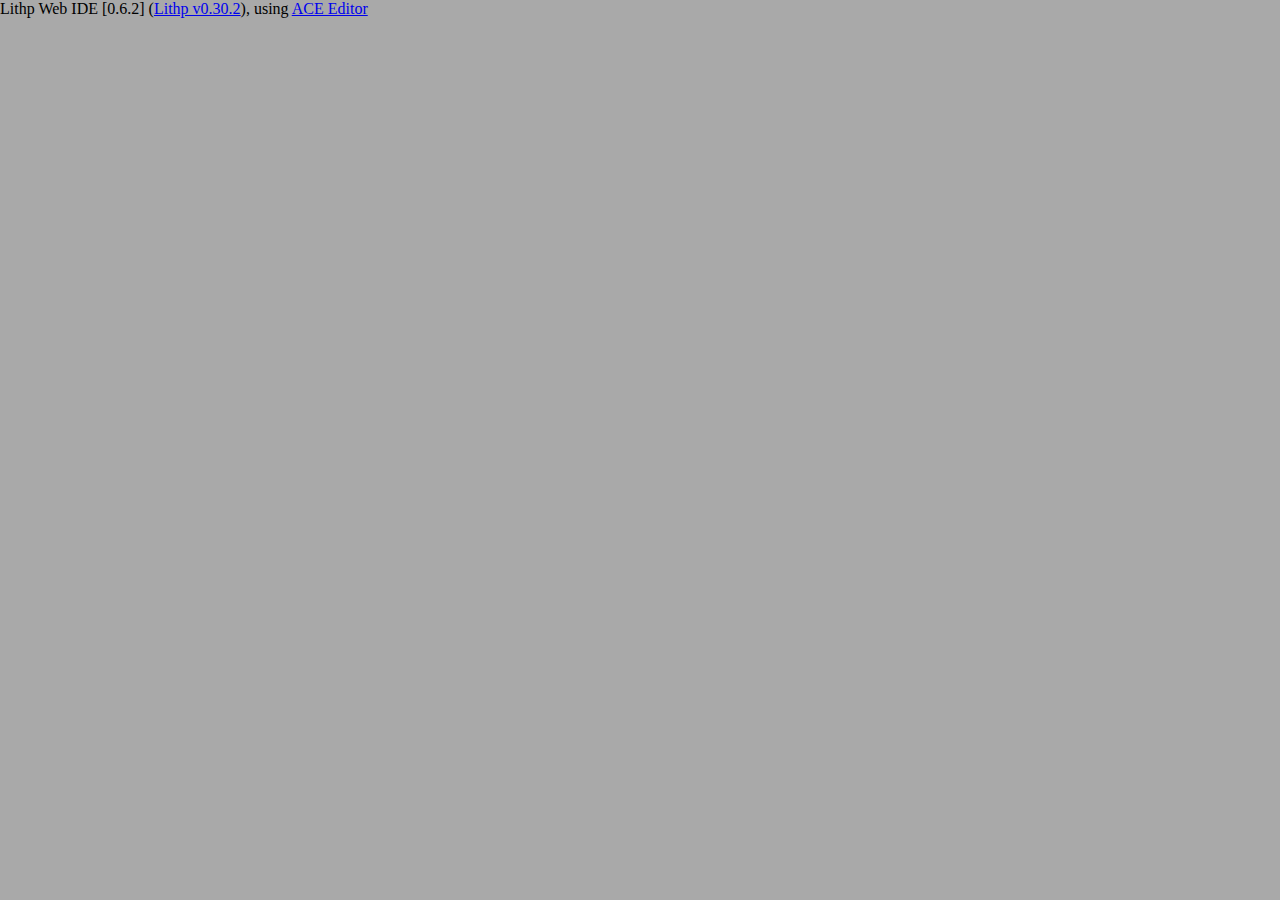
<file: ide2/frame-status.html>
﻿<!DOCTYPE html PUBLIC "-//W3C//DTD XHTML 1.0 Transitional//EN" "http://www.w3.org/TR/xhtml1/DTD/xhtml1-transitional.dtd">
<html xmlns="http://www.w3.org/1999/xhtml">

<head>
<meta content="text/html; charset=utf-8" http-equiv="Content-Type" />
<title>Status Frame</title>
<script type="text/javascript" src="types.js"></script>
<script type="text/javascript" src="fakeconsole.js"></script>
<script type="text/javascript">
	console.oldConsoleStdout = false;
	console.oldConsoleStderr = false;
	var toolbarSettings = {};
	window.onmessage = function(msg) {
		var data = msg.data;
		switch(data.type) {
			case msgGotEditorCode:
				runCode(data.code);
				break;
			case msgGotToolbarSettings:
				toolbarSettings = data.settings;
				console.log("(status) Got toolbar settings");
				break;
			default:
				console.log("(status) Unknown message: " + data.type);
				break;
		}
	};
	var stdout_buffer = "";

	window.parent.postMessage(MsgFrameReady('status'), '*');
	fakeConsole.onStdout = function(content) {
		if(content.length > 0) {
			if(content.slice(-1) != "\n")
				content += "\n";
			stdout_buffer += content;
			flushBufferStdout();
		}
	}
	fakeConsole.onStderr = function(content) {
		if(content.length > 0) {
			if(content.slice(-1) != "\n")
				content += "\n";
			stdout_buffer += content;
			flushBufferStdout();
		}
	}
	fakeConsole.flush();
	flushBufferStdout();
	console.log("Status console activated");

	function flushBufferStdout () {
		if(stdout_buffer.length > 0) {
			window.parent.postMessage(MsgOutputFakeConsole("stdout", stdout_buffer), "*");
			stdout_buffer = "";
		}
	}
	function clearConsole() {
		window.parent.postMessage(MsgClearConsole(), "*");
	}
	
	function flushCache() {
		flushBufferStdout();
		window.parent.postMessage(MsgFlushCache(), "*");
	}

	function runCode (code) {
		var debugMode = toolbarSettings.debugMode;
		var parserDebug=toolbarSettings.parserDebug;
		var clearOnRun= toolbarSettings.clearOnRun;

		if(clearOnRun) {
			clearConsole();
			setTimeout(runCodeImmediate, 2, code, debugMode, parserDebug);
		} else {
			runCodeImmediate(code, debugMode, parserDebug);
		}
	}
	
	function runCodeImmediate(code, debugMode, parserDebug) {
		var instance = window.lithpInstance;
		Lithp.set_debug_flag(debugMode);
		global._lithp.set_parser_debug(parserDebug);
		var result = Lithp.Parser(code, {finalize: true, ast: false});
		instance.setupDefinitions(result, "webide");
		// Required on packaged Lithp
		instance.Define(result, "__AST__", Lithp.Types.Atom("true"))
		try {
			var timed = timeCall("Run code", () => instance.run(result));
			console.log("Code run in " + timed[1] + "ms, result: " + timed[0]);
		} catch (e) {
			console.log(e.stack);
		}
		if(instance.Defined(result, "HTML_TOOLKIT") == Lithp.Types.Atom("true")) {
			try {
				instance.Invoke(result, "onReady/*", [document, window]);
			} catch (e) {
				console.log(e.stack);
			}
		}
		if(instance.Defined(result, "JQUERY_TOOLKIT") == Lithp.Types.Atom("true")) {
			if(window.jQuery) {
				console.log("Invoking jQuery behaviour");
				window.jQuery.noConflict();
				try {
					instance.Invoke(result, "onJQuery/1", [window.jQuery])
				} catch (e) {
					console.log(e.stack);
				}
			}
		}
		flushCache();
	}
</script>
<script type="text/javascript" src="lithp-pkg.js"></script>
</head>

	<body style="margin:0; background-color:darkgray;">
		<p id="version" style="margin-top: 0;">Lithp Web IDE, using ACE Editor</p>
		<script type="text/javascript">
			var lithpPackage = global._lithp.fileCache['package.ast'];
			var WebIDEPackage= global._lithp.fileCache['webide/package.ast'];
			var target = document.getElementById('version');
			target.innerHTML = "Lithp Web IDE [" + WebIDEPackage.version + "] " +
			                   "(<a href='https://github.com/andrakis/node-lithp'>Lithp v" + lithpPackage.version + "</a>), " +
			                   "using <a href='https://ace.c9.io'>ACE Editor</a>";
		</script>
	</body>

</html>
</file>
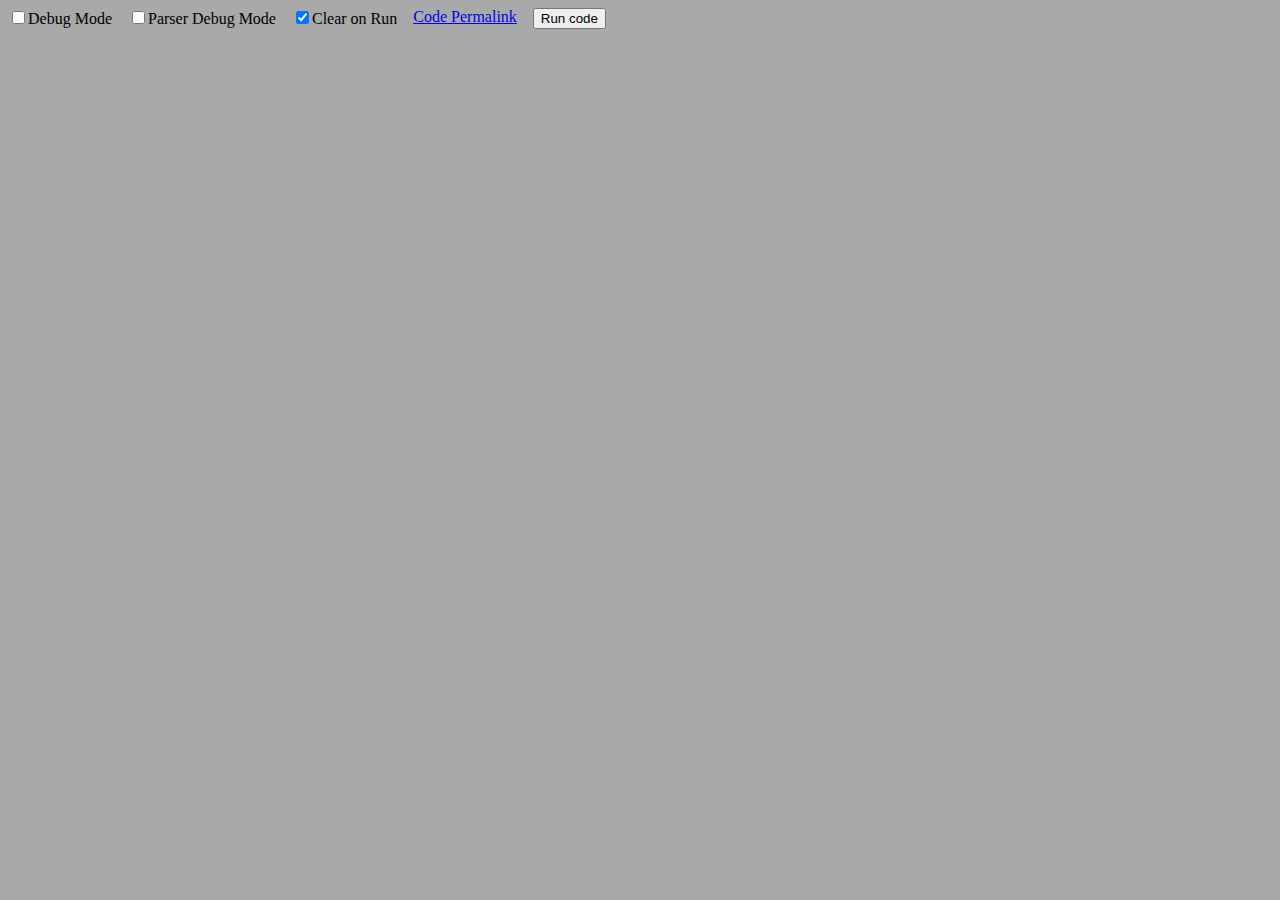
<file: ide2/frame-toolbar.html>
﻿<!DOCTYPE html PUBLIC "-//W3C//DTD XHTML 1.0 Transitional//EN" "http://www.w3.org/TR/xhtml1/DTD/xhtml1-transitional.dtd">
<html xmlns="http://www.w3.org/1999/xhtml">

	<head>
		<meta content="en-us" http-equiv="Content-Language" />
		<meta content="text/html; charset=utf-8" http-equiv="Content-Type" />
		<title>Toolbar</title>
		<style type="text/css">
			#toolbox { height: 1.3em; }
			#toolbox:after { clear: both; }
			#toolbox .item { float: left; margin-right: 1em; }
			#target {
				margin-top: 0;
				clear: both;
				color: white;
				background-color: black;
				font-family: monospace;
				min-height: 10em;
				max-height: 15em;
				overflow: auto;
				cursor: text;
			}
		</style>
		<script src="types.js" type="text/javascript"></script>
		<script src="frame-shared.js" type="text/javascript"></script>
		<script type="text/javascript">
			console.log("  toolbar loading");
			console.log("    window parent: ", window.parent);
			
			window.onmessage = function(msg) {
				var data = msg.data;
				switch(data.type) {
					case msgGetToolbarSettings:
						syncSettings();
						break;
					case msgGotUpdatePermalink:
						codePermalink.href = "index.html?code=" + data.link;
						break;
					default:
						console.log("(toolbar) unknown msg: " + data.type);
						break;
				}
			};
			
			window.parent.postMessage(MsgFrameReady("toolbar"), "*");
			
			function runEditorCode () {
				window.parent.postMessage(MsgRunCode(), "*");
			}
			
			function syncSettings () {
				var debugMode = document.getElementById("debugMode").checked;
				var parserDebug=document.getElementById("parserDebugMode").checked;
				var clearOnRun= document.getElementById("clearOnRun").checked;
				window.parent.postMessage(MsgGotToolbarSettings({debugMode: debugMode, parserDebug: parserDebug, clearOnRun: clearOnRun}), "*");
			}
		</script>
	</head>

	<body style="background-color:darkgray;">

		<div id="toolbox">
			<form>
				<label class="item">
					<input type="checkbox" id="debugMode" onclick="syncSettings();" />Debug Mode
				</label>
				<label class="item">
					<input type="checkbox" id="parserDebugMode" onclick="syncSettings();" />Parser Debug Mode
				</label>
				<label class="item">
					<input type="checkbox" checked="checked" id="clearOnRun" onclick="syncSettings();" />Clear on Run
				</label>
				<input type="button" class"item" onclick="runEditorCode()" value="Run code" />
				<label class="item">
					<a href="index.html?" id="codePermalink" target="_parent">Code Permalink</a>
				</label>
				<script type="text/javascript">
					var codePermalink = document.getElementById("codePermalink");
					codePermalink.onmouseenter = function() {
						window.parent.postMessage(MsgStartUpdatePermalink(), "*");
					}
				</script>
			</form>
		</div>


	</body>

</html>
</file>
<file: ide2/frame-palette/styles.css>
html {
    height: 100%;
    width: 100%;
    overflow: hidden;
}

body {
    overflow: hidden;
    margin: 0;
    padding: 0;
    height: 100%;
    width: 100%;
    font-family: Arial, Helvetica, sans-serif, Tahoma, Verdana, sans-serif;
    font-size: 12px;
    background: rgb(14, 98, 165);
    color: white;
}

#c9-logo, #ace-logo {
    padding: 0;
    border: none;
}

#editor-container {
    position: absolute;
    top:  0px;
    left: 280px;
    bottom: 0px;
    right: 0px;
    background: white;
}

#controls {
    padding: 5px;
}

#controls td {
    text-align: right;
}

#controls td + td {
    text-align: left;
}
.ace_status-indicator {
    color: gray;
    position: absolute;
    right: 0;
    border-left: 1px solid;
}

/* .ace_text-input {
    z-index: 10!important;
    opacity: 1!important;
    background: rgb(84, 0, 255)!important;
    color: rgb(255, 255, 255)!important;
    width: 10em!important;
}*/
</file>
<file: ide2/jstree/themes/default/style.min.css>
.jstree-node,.jstree-children,.jstree-container-ul{display:block;margin:0;padding:0;list-style-type:none;list-style-image:none}.jstree-node{white-space:nowrap}.jstree-anchor{display:inline-block;color:#000;white-space:nowrap;padding:0 4px 0 1px;margin:0;vertical-align:top}.jstree-anchor:focus{outline:0}.jstree-anchor,.jstree-anchor:link,.jstree-anchor:visited,.jstree-anchor:hover,.jstree-anchor:active{text-decoration:none;color:inherit}.jstree-icon{display:inline-block;text-decoration:none;margin:0;padding:0;vertical-align:top;text-align:center}.jstree-icon:empty{display:inline-block;text-decoration:none;margin:0;padding:0;vertical-align:top;text-align:center}.jstree-ocl{cursor:pointer}.jstree-leaf>.jstree-ocl{cursor:default}.jstree .jstree-open>.jstree-children{display:block}.jstree .jstree-closed>.jstree-children,.jstree .jstree-leaf>.jstree-children{display:none}.jstree-anchor>.jstree-themeicon{margin-right:2px}.jstree-no-icons .jstree-themeicon,.jstree-anchor>.jstree-themeicon-hidden{display:none}.jstree-hidden,.jstree-node.jstree-hidden{display:none}.jstree-rtl .jstree-anchor{padding:0 1px 0 4px}.jstree-rtl .jstree-anchor>.jstree-themeicon{margin-left:2px;margin-right:0}.jstree-rtl .jstree-node{margin-left:0}.jstree-rtl .jstree-container-ul>.jstree-node{margin-right:0}.jstree-wholerow-ul{position:relative;display:inline-block;min-width:100%}.jstree-wholerow-ul .jstree-leaf>.jstree-ocl{cursor:pointer}.jstree-wholerow-ul .jstree-anchor,.jstree-wholerow-ul .jstree-icon{position:relative}.jstree-wholerow-ul .jstree-wholerow{width:100%;cursor:pointer;position:absolute;left:0;-webkit-user-select:none;-moz-user-select:none;-ms-user-select:none;user-select:none}.vakata-context{display:none}.vakata-context,.vakata-context ul{margin:0;padding:2px;position:absolute;background:#f5f5f5;border:1px solid #979797;box-shadow:2px 2px 2px #999}.vakata-context ul{list-style:none;left:100%;margin-top:-2.7em;margin-left:-4px}.vakata-context .vakata-context-right ul{left:auto;right:100%;margin-left:auto;margin-right:-4px}.vakata-context li{list-style:none}.vakata-context li>a{display:block;padding:0 2em;text-decoration:none;width:auto;color:#000;white-space:nowrap;line-height:2.4em;text-shadow:1px 1px 0 #fff;border-radius:1px}.vakata-context li>a:hover{position:relative;background-color:#e8eff7;box-shadow:0 0 2px #0a6aa1}.vakata-context li>a.vakata-context-parent{background-image:url([data-uri]);background-position:right center;background-repeat:no-repeat}.vakata-context li>a:focus{outline:0}.vakata-context .vakata-context-hover>a{position:relative;background-color:#e8eff7;box-shadow:0 0 2px #0a6aa1}.vakata-context .vakata-context-separator>a,.vakata-context .vakata-context-separator>a:hover{background:#fff;border:0;border-top:1px solid #e2e3e3;height:1px;min-height:1px;max-height:1px;padding:0;margin:0 0 0 2.4em;border-left:1px solid #e0e0e0;text-shadow:0 0 0 transparent;box-shadow:0 0 0 transparent;border-radius:0}.vakata-context .vakata-contextmenu-disabled a,.vakata-context .vakata-contextmenu-disabled a:hover{color:silver;background-color:transparent;border:0;box-shadow:0 0 0}.vakata-context li>a>i{text-decoration:none;display:inline-block;width:2.4em;height:2.4em;background:0 0;margin:0 0 0 -2em;vertical-align:top;text-align:center;line-height:2.4em}.vakata-context li>a>i:empty{width:2.4em;line-height:2.4em}.vakata-context li>a .vakata-contextmenu-sep{display:inline-block;width:1px;height:2.4em;background:#fff;margin:0 .5em 0 0;border-left:1px solid #e2e3e3}.vakata-context .vakata-contextmenu-shortcut{font-size:.8em;color:silver;opacity:.5;display:none}.vakata-context-rtl ul{left:auto;right:100%;margin-left:auto;margin-right:-4px}.vakata-context-rtl li>a.vakata-context-parent{background-image:url([data-uri]);background-position:left center;background-repeat:no-repeat}.vakata-context-rtl .vakata-context-separator>a{margin:0 2.4em 0 0;border-left:0;border-right:1px solid #e2e3e3}.vakata-context-rtl .vakata-context-left ul{right:auto;left:100%;margin-left:-4px;margin-right:auto}.vakata-context-rtl li>a>i{margin:0 -2em 0 0}.vakata-context-rtl li>a .vakata-contextmenu-sep{margin:0 0 0 .5em;border-left-color:#fff;background:#e2e3e3}#jstree-marker{position:absolute;top:0;left:0;margin:-5px 0 0 0;padding:0;border-right:0;border-top:5px solid transparent;border-bottom:5px solid transparent;border-left:5px solid;width:0;height:0;font-size:0;line-height:0}#jstree-dnd{line-height:16px;margin:0;padding:4px}#jstree-dnd .jstree-icon,#jstree-dnd .jstree-copy{display:inline-block;text-decoration:none;margin:0 2px 0 0;padding:0;width:16px;height:16px}#jstree-dnd .jstree-ok{background:green}#jstree-dnd .jstree-er{background:red}#jstree-dnd .jstree-copy{margin:0 2px}.jstree-default .jstree-node,.jstree-default .jstree-icon{background-repeat:no-repeat;background-color:transparent}.jstree-default .jstree-anchor,.jstree-default .jstree-animated,.jstree-default .jstree-wholerow{transition:background-color .15s,box-shadow .15s}.jstree-default .jstree-hovered{background:#e7f4f9;border-radius:2px;box-shadow:inset 0 0 1px #ccc}.jstree-default .jstree-context{background:#e7f4f9;border-radius:2px;box-shadow:inset 0 0 1px #ccc}.jstree-default .jstree-clicked{background:#beebff;border-radius:2px;box-shadow:inset 0 0 1px #999}.jstree-default .jstree-no-icons .jstree-anchor>.jstree-themeicon{display:none}.jstree-default .jstree-disabled{background:0 0;color:#666}.jstree-default .jstree-disabled.jstree-hovered{background:0 0;box-shadow:none}.jstree-default .jstree-disabled.jstree-clicked{background:#efefef}.jstree-default .jstree-disabled>.jstree-icon{opacity:.8;filter:url("data:image/svg+xml;utf8,<svg xmlns=\'http://www.w3.org/2000/svg\'><filter id=\'jstree-grayscale\'><feColorMatrix type=\'matrix\' values=\'0.3333 0.3333 0.3333 0 0 0.3333 0.3333 0.3333 0 0 0.3333 0.3333 0.3333 0 0 0 0 0 1 0\'/></filter></svg>#jstree-grayscale");filter:gray;-webkit-filter:grayscale(100%)}.jstree-default .jstree-search{font-style:italic;color:#8b0000;font-weight:700}.jstree-default .jstree-no-checkboxes .jstree-checkbox{display:none!important}.jstree-default.jstree-checkbox-no-clicked .jstree-clicked{background:0 0;box-shadow:none}.jstree-default.jstree-checkbox-no-clicked .jstree-clicked.jstree-hovered{background:#e7f4f9}.jstree-default.jstree-checkbox-no-clicked>.jstree-wholerow-ul .jstree-wholerow-clicked{background:0 0}.jstree-default.jstree-checkbox-no-clicked>.jstree-wholerow-ul .jstree-wholerow-clicked.jstree-wholerow-hovered{background:#e7f4f9}.jstree-default>.jstree-striped{min-width:100%;display:inline-block;background:url([data-uri]) left top repeat}.jstree-default>.jstree-wholerow-ul .jstree-hovered,.jstree-default>.jstree-wholerow-ul .jstree-clicked{background:0 0;box-shadow:none;border-radius:0}.jstree-default .jstree-wholerow{-moz-box-sizing:border-box;-webkit-box-sizing:border-box;box-sizing:border-box}.jstree-default .jstree-wholerow-hovered{background:#e7f4f9}.jstree-default .jstree-wholerow-clicked{background:#beebff;background:-webkit-linear-gradient(top,#beebff 0,#a8e4ff 100%);background:linear-gradient(to bottom,#beebff 0,#a8e4ff 100%)}.jstree-default .jstree-node{min-height:24px;line-height:24px;margin-left:24px;min-width:24px}.jstree-default .jstree-anchor{line-height:24px;height:24px}.jstree-default .jstree-icon{width:24px;height:24px;line-height:24px}.jstree-default .jstree-icon:empty{width:24px;height:24px;line-height:24px}.jstree-default.jstree-rtl .jstree-node{margin-right:24px}.jstree-default .jstree-wholerow{height:24px}.jstree-default .jstree-node,.jstree-default .jstree-icon{background-image:url(32px.png)}.jstree-default .jstree-node{background-position:-292px -4px;background-repeat:repeat-y}.jstree-default .jstree-last{background:0 0}.jstree-default .jstree-open>.jstree-ocl{background-position:-132px -4px}.jstree-default .jstree-closed>.jstree-ocl{background-position:-100px -4px}.jstree-default .jstree-leaf>.jstree-ocl{background-position:-68px -4px}.jstree-default .jstree-themeicon{background-position:-260px -4px}.jstree-default>.jstree-no-dots .jstree-node,.jstree-default>.jstree-no-dots .jstree-leaf>.jstree-ocl{background:0 0}.jstree-default>.jstree-no-dots .jstree-open>.jstree-ocl{background-position:-36px -4px}.jstree-default>.jstree-no-dots .jstree-closed>.jstree-ocl{background-position:-4px -4px}.jstree-default .jstree-disabled{background:0 0}.jstree-default .jstree-disabled.jstree-hovered{background:0 0}.jstree-default .jstree-disabled.jstree-clicked{background:#efefef}.jstree-default .jstree-checkbox{background-position:-164px -4px}.jstree-default .jstree-checkbox:hover{background-position:-164px -36px}.jstree-default.jstree-checkbox-selection .jstree-clicked>.jstree-checkbox,.jstree-default .jstree-checked>.jstree-checkbox{background-position:-228px -4px}.jstree-default.jstree-checkbox-selection .jstree-clicked>.jstree-checkbox:hover,.jstree-default .jstree-checked>.jstree-checkbox:hover{background-position:-228px -36px}.jstree-default .jstree-anchor>.jstree-undetermined{background-position:-196px -4px}.jstree-default .jstree-anchor>.jstree-undetermined:hover{background-position:-196px -36px}.jstree-default .jstree-checkbox-disabled{opacity:.8;filter:url("data:image/svg+xml;utf8,<svg xmlns=\'http://www.w3.org/2000/svg\'><filter id=\'jstree-grayscale\'><feColorMatrix type=\'matrix\' values=\'0.3333 0.3333 0.3333 0 0 0.3333 0.3333 0.3333 0 0 0.3333 0.3333 0.3333 0 0 0 0 0 1 0\'/></filter></svg>#jstree-grayscale");filter:gray;-webkit-filter:grayscale(100%)}.jstree-default>.jstree-striped{background-size:auto 48px}.jstree-default.jstree-rtl .jstree-node{background-image:url([data-uri]);background-position:100% 1px;background-repeat:repeat-y}.jstree-default.jstree-rtl .jstree-last{background:0 0}.jstree-default.jstree-rtl .jstree-open>.jstree-ocl{background-position:-132px -36px}.jstree-default.jstree-rtl .jstree-closed>.jstree-ocl{background-position:-100px -36px}.jstree-default.jstree-rtl .jstree-leaf>.jstree-ocl{background-position:-68px -36px}.jstree-default.jstree-rtl>.jstree-no-dots .jstree-node,.jstree-default.jstree-rtl>.jstree-no-dots .jstree-leaf>.jstree-ocl{background:0 0}.jstree-default.jstree-rtl>.jstree-no-dots .jstree-open>.jstree-ocl{background-position:-36px -36px}.jstree-default.jstree-rtl>.jstree-no-dots .jstree-closed>.jstree-ocl{background-position:-4px -36px}.jstree-default .jstree-themeicon-custom{background-color:transparent;background-image:none;background-position:0 0}.jstree-default>.jstree-container-ul .jstree-loading>.jstree-ocl{background:url(throbber.gif) center center no-repeat}.jstree-default .jstree-file{background:url(32px.png) -100px -68px no-repeat}.jstree-default .jstree-folder{background:url(32px.png) -260px -4px no-repeat}.jstree-default>.jstree-container-ul>.jstree-node{margin-left:0;margin-right:0}#jstree-dnd.jstree-default{line-height:24px;padding:0 4px}#jstree-dnd.jstree-default .jstree-ok,#jstree-dnd.jstree-default .jstree-er{background-image:url(32px.png);background-repeat:no-repeat;background-color:transparent}#jstree-dnd.jstree-default i{background:0 0;width:24px;height:24px;line-height:24px}#jstree-dnd.jstree-default .jstree-ok{background-position:-4px -68px}#jstree-dnd.jstree-default .jstree-er{background-position:-36px -68px}.jstree-default .jstree-ellipsis{overflow:hidden}.jstree-default .jstree-ellipsis .jstree-anchor{width:calc(100% - 29px);text-overflow:ellipsis;overflow:hidden}.jstree-default .jstree-ellipsis.jstree-no-icons .jstree-anchor{width:calc(100% - 5px)}.jstree-default.jstree-rtl .jstree-node{background-image:url([data-uri])}.jstree-default.jstree-rtl .jstree-last{background:0 0}.jstree-default-small .jstree-node{min-height:18px;line-height:18px;margin-left:18px;min-width:18px}.jstree-default-small .jstree-anchor{line-height:18px;height:18px}.jstree-default-small .jstree-icon{width:18px;height:18px;line-height:18px}.jstree-default-small .jstree-icon:empty{width:18px;height:18px;line-height:18px}.jstree-default-small.jstree-rtl .jstree-node{margin-right:18px}.jstree-default-small .jstree-wholerow{height:18px}.jstree-default-small .jstree-node,.jstree-default-small .jstree-icon{background-image:url(32px.png)}.jstree-default-small .jstree-node{background-position:-295px -7px;background-repeat:repeat-y}.jstree-default-small .jstree-last{background:0 0}.jstree-default-small .jstree-open>.jstree-ocl{background-position:-135px -7px}.jstree-default-small .jstree-closed>.jstree-ocl{background-position:-103px -7px}.jstree-default-small .jstree-leaf>.jstree-ocl{background-position:-71px -7px}.jstree-default-small .jstree-themeicon{background-position:-263px -7px}.jstree-default-small>.jstree-no-dots .jstree-node,.jstree-default-small>.jstree-no-dots .jstree-leaf>.jstree-ocl{background:0 0}.jstree-default-small>.jstree-no-dots .jstree-open>.jstree-ocl{background-position:-39px -7px}.jstree-default-small>.jstree-no-dots .jstree-closed>.jstree-ocl{background-position:-7px -7px}.jstree-default-small .jstree-disabled{background:0 0}.jstree-default-small .jstree-disabled.jstree-hovered{background:0 0}.jstree-default-small .jstree-disabled.jstree-clicked{background:#efefef}.jstree-default-small .jstree-checkbox{background-position:-167px -7px}.jstree-default-small .jstree-checkbox:hover{background-position:-167px -39px}.jstree-default-small.jstree-checkbox-selection .jstree-clicked>.jstree-checkbox,.jstree-default-small .jstree-checked>.jstree-checkbox{background-position:-231px -7px}.jstree-default-small.jstree-checkbox-selection .jstree-clicked>.jstree-checkbox:hover,.jstree-default-small .jstree-checked>.jstree-checkbox:hover{background-position:-231px -39px}.jstree-default-small .jstree-anchor>.jstree-undetermined{background-position:-199px -7px}.jstree-default-small .jstree-anchor>.jstree-undetermined:hover{background-position:-199px -39px}.jstree-default-small .jstree-checkbox-disabled{opacity:.8;filter:url("data:image/svg+xml;utf8,<svg xmlns=\'http://www.w3.org/2000/svg\'><filter id=\'jstree-grayscale\'><feColorMatrix type=\'matrix\' values=\'0.3333 0.3333 0.3333 0 0 0.3333 0.3333 0.3333 0 0 0.3333 0.3333 0.3333 0 0 0 0 0 1 0\'/></filter></svg>#jstree-grayscale");filter:gray;-webkit-filter:grayscale(100%)}.jstree-default-small>.jstree-striped{background-size:auto 36px}.jstree-default-small.jstree-rtl .jstree-node{background-image:url([data-uri]);background-position:100% 1px;background-repeat:repeat-y}.jstree-default-small.jstree-rtl .jstree-last{background:0 0}.jstree-default-small.jstree-rtl .jstree-open>.jstree-ocl{background-position:-135px -39px}.jstree-default-small.jstree-rtl .jstree-closed>.jstree-ocl{background-position:-103px -39px}.jstree-default-small.jstree-rtl .jstree-leaf>.jstree-ocl{background-position:-71px -39px}.jstree-default-small.jstree-rtl>.jstree-no-dots .jstree-node,.jstree-default-small.jstree-rtl>.jstree-no-dots .jstree-leaf>.jstree-ocl{background:0 0}.jstree-default-small.jstree-rtl>.jstree-no-dots .jstree-open>.jstree-ocl{background-position:-39px -39px}.jstree-default-small.jstree-rtl>.jstree-no-dots .jstree-closed>.jstree-ocl{background-position:-7px -39px}.jstree-default-small .jstree-themeicon-custom{background-color:transparent;background-image:none;background-position:0 0}.jstree-default-small>.jstree-container-ul .jstree-loading>.jstree-ocl{background:url(throbber.gif) center center no-repeat}.jstree-default-small .jstree-file{background:url(32px.png) -103px -71px no-repeat}.jstree-default-small .jstree-folder{background:url(32px.png) -263px -7px no-repeat}.jstree-default-small>.jstree-container-ul>.jstree-node{margin-left:0;margin-right:0}#jstree-dnd.jstree-default-small{line-height:18px;padding:0 4px}#jstree-dnd.jstree-default-small .jstree-ok,#jstree-dnd.jstree-default-small .jstree-er{background-image:url(32px.png);background-repeat:no-repeat;background-color:transparent}#jstree-dnd.jstree-default-small i{background:0 0;width:18px;height:18px;line-height:18px}#jstree-dnd.jstree-default-small .jstree-ok{background-position:-7px -71px}#jstree-dnd.jstree-default-small .jstree-er{background-position:-39px -71px}.jstree-default-small .jstree-ellipsis{overflow:hidden}.jstree-default-small .jstree-ellipsis .jstree-anchor{width:calc(100% - 23px);text-overflow:ellipsis;overflow:hidden}.jstree-default-small .jstree-ellipsis.jstree-no-icons .jstree-anchor{width:calc(100% - 5px)}.jstree-default-small.jstree-rtl .jstree-node{background-image:url([data-uri])}.jstree-default-small.jstree-rtl .jstree-last{background:0 0}.jstree-default-large .jstree-node{min-height:32px;line-height:32px;margin-left:32px;min-width:32px}.jstree-default-large .jstree-anchor{line-height:32px;height:32px}.jstree-default-large .jstree-icon{width:32px;height:32px;line-height:32px}.jstree-default-large .jstree-icon:empty{width:32px;height:32px;line-height:32px}.jstree-default-large.jstree-rtl .jstree-node{margin-right:32px}.jstree-default-large .jstree-wholerow{height:32px}.jstree-default-large .jstree-node,.jstree-default-large .jstree-icon{background-image:url(32px.png)}.jstree-default-large .jstree-node{background-position:-288px 0;background-repeat:repeat-y}.jstree-default-large .jstree-last{background:0 0}.jstree-default-large .jstree-open>.jstree-ocl{background-position:-128px 0}.jstree-default-large .jstree-closed>.jstree-ocl{background-position:-96px 0}.jstree-default-large .jstree-leaf>.jstree-ocl{background-position:-64px 0}.jstree-default-large .jstree-themeicon{background-position:-256px 0}.jstree-default-large>.jstree-no-dots .jstree-node,.jstree-default-large>.jstree-no-dots .jstree-leaf>.jstree-ocl{background:0 0}.jstree-default-large>.jstree-no-dots .jstree-open>.jstree-ocl{background-position:-32px 0}.jstree-default-large>.jstree-no-dots .jstree-closed>.jstree-ocl{background-position:0 0}.jstree-default-large .jstree-disabled{background:0 0}.jstree-default-large .jstree-disabled.jstree-hovered{background:0 0}.jstree-default-large .jstree-disabled.jstree-clicked{background:#efefef}.jstree-default-large .jstree-checkbox{background-position:-160px 0}.jstree-default-large .jstree-checkbox:hover{background-position:-160px -32px}.jstree-default-large.jstree-checkbox-selection .jstree-clicked>.jstree-checkbox,.jstree-default-large .jstree-checked>.jstree-checkbox{background-position:-224px 0}.jstree-default-large.jstree-checkbox-selection .jstree-clicked>.jstree-checkbox:hover,.jstree-default-large .jstree-checked>.jstree-checkbox:hover{background-position:-224px -32px}.jstree-default-large .jstree-anchor>.jstree-undetermined{background-position:-192px 0}.jstree-default-large .jstree-anchor>.jstree-undetermined:hover{background-position:-192px -32px}.jstree-default-large .jstree-checkbox-disabled{opacity:.8;filter:url("data:image/svg+xml;utf8,<svg xmlns=\'http://www.w3.org/2000/svg\'><filter id=\'jstree-grayscale\'><feColorMatrix type=\'matrix\' values=\'0.3333 0.3333 0.3333 0 0 0.3333 0.3333 0.3333 0 0 0.3333 0.3333 0.3333 0 0 0 0 0 1 0\'/></filter></svg>#jstree-grayscale");filter:gray;-webkit-filter:grayscale(100%)}.jstree-default-large>.jstree-striped{background-size:auto 64px}.jstree-default-large.jstree-rtl .jstree-node{background-image:url([data-uri]);background-position:100% 1px;background-repeat:repeat-y}.jstree-default-large.jstree-rtl .jstree-last{background:0 0}.jstree-default-large.jstree-rtl .jstree-open>.jstree-ocl{background-position:-128px -32px}.jstree-default-large.jstree-rtl .jstree-closed>.jstree-ocl{background-position:-96px -32px}.jstree-default-large.jstree-rtl .jstree-leaf>.jstree-ocl{background-position:-64px -32px}.jstree-default-large.jstree-rtl>.jstree-no-dots .jstree-node,.jstree-default-large.jstree-rtl>.jstree-no-dots .jstree-leaf>.jstree-ocl{background:0 0}.jstree-default-large.jstree-rtl>.jstree-no-dots .jstree-open>.jstree-ocl{background-position:-32px -32px}.jstree-default-large.jstree-rtl>.jstree-no-dots .jstree-closed>.jstree-ocl{background-position:0 -32px}.jstree-default-large .jstree-themeicon-custom{background-color:transparent;background-image:none;background-position:0 0}.jstree-default-large>.jstree-container-ul .jstree-loading>.jstree-ocl{background:url(throbber.gif) center center no-repeat}.jstree-default-large .jstree-file{background:url(32px.png) -96px -64px no-repeat}.jstree-default-large .jstree-folder{background:url(32px.png) -256px 0 no-repeat}.jstree-default-large>.jstree-container-ul>.jstree-node{margin-left:0;margin-right:0}#jstree-dnd.jstree-default-large{line-height:32px;padding:0 4px}#jstree-dnd.jstree-default-large .jstree-ok,#jstree-dnd.jstree-default-large .jstree-er{background-image:url(32px.png);background-repeat:no-repeat;background-color:transparent}#jstree-dnd.jstree-default-large i{background:0 0;width:32px;height:32px;line-height:32px}#jstree-dnd.jstree-default-large .jstree-ok{background-position:0 -64px}#jstree-dnd.jstree-default-large .jstree-er{background-position:-32px -64px}.jstree-default-large .jstree-ellipsis{overflow:hidden}.jstree-default-large .jstree-ellipsis .jstree-anchor{width:calc(100% - 37px);text-overflow:ellipsis;overflow:hidden}.jstree-default-large .jstree-ellipsis.jstree-no-icons .jstree-anchor{width:calc(100% - 5px)}.jstree-default-large.jstree-rtl .jstree-node{background-image:url([data-uri])}.jstree-default-large.jstree-rtl .jstree-last{background:0 0}@media (max-width:768px){#jstree-dnd.jstree-dnd-responsive{line-height:40px;font-weight:700;font-size:1.1em;text-shadow:1px 1px #fff}#jstree-dnd.jstree-dnd-responsive>i{background:0 0;width:40px;height:40px}#jstree-dnd.jstree-dnd-responsive>.jstree-ok{background-image:url(40px.png);background-position:0 -200px;background-size:120px 240px}#jstree-dnd.jstree-dnd-responsive>.jstree-er{background-image:url(40px.png);background-position:-40px -200px;background-size:120px 240px}#jstree-marker.jstree-dnd-responsive{border-left-width:10px;border-top-width:10px;border-bottom-width:10px;margin-top:-10px}}@media (max-width:768px){.jstree-default-responsive .jstree-icon{background-image:url(40px.png)}.jstree-default-responsive .jstree-node,.jstree-default-responsive .jstree-leaf>.jstree-ocl{background:0 0}.jstree-default-responsive .jstree-node{min-height:40px;line-height:40px;margin-left:40px;min-width:40px;white-space:nowrap}.jstree-default-responsive .jstree-anchor{line-height:40px;height:40px}.jstree-default-responsive .jstree-icon,.jstree-default-responsive .jstree-icon:empty{width:40px;height:40px;line-height:40px}.jstree-default-responsive>.jstree-container-ul>.jstree-node{margin-left:0}.jstree-default-responsive.jstree-rtl .jstree-node{margin-left:0;margin-right:40px;background:0 0}.jstree-default-responsive.jstree-rtl .jstree-container-ul>.jstree-node{margin-right:0}.jstree-default-responsive .jstree-ocl,.jstree-default-responsive .jstree-themeicon,.jstree-default-responsive .jstree-checkbox{background-size:120px 240px}.jstree-default-responsive .jstree-leaf>.jstree-ocl,.jstree-default-responsive.jstree-rtl .jstree-leaf>.jstree-ocl{background:0 0}.jstree-default-responsive .jstree-open>.jstree-ocl{background-position:0 0!important}.jstree-default-responsive .jstree-closed>.jstree-ocl{background-position:0 -40px!important}.jstree-default-responsive.jstree-rtl .jstree-closed>.jstree-ocl{background-position:-40px 0!important}.jstree-default-responsive .jstree-themeicon{background-position:-40px -40px}.jstree-default-responsive .jstree-checkbox,.jstree-default-responsive .jstree-checkbox:hover{background-position:-40px -80px}.jstree-default-responsive.jstree-checkbox-selection .jstree-clicked>.jstree-checkbox,.jstree-default-responsive.jstree-checkbox-selection .jstree-clicked>.jstree-checkbox:hover,.jstree-default-responsive .jstree-checked>.jstree-checkbox,.jstree-default-responsive .jstree-checked>.jstree-checkbox:hover{background-position:0 -80px}.jstree-default-responsive .jstree-anchor>.jstree-undetermined,.jstree-default-responsive .jstree-anchor>.jstree-undetermined:hover{background-position:0 -120px}.jstree-default-responsive .jstree-anchor{font-weight:700;font-size:1.1em;text-shadow:1px 1px #fff}.jstree-default-responsive>.jstree-striped{background:0 0}.jstree-default-responsive .jstree-wholerow{border-top:1px solid rgba(255,255,255,.7);border-bottom:1px solid rgba(64,64,64,.2);background:#ebebeb;height:40px}.jstree-default-responsive .jstree-wholerow-hovered{background:#e7f4f9}.jstree-default-responsive .jstree-wholerow-clicked{background:#beebff}.jstree-default-responsive .jstree-children .jstree-last>.jstree-wholerow{box-shadow:inset 0 -6px 3px -5px #666}.jstree-default-responsive .jstree-children .jstree-open>.jstree-wholerow{box-shadow:inset 0 6px 3px -5px #666;border-top:0}.jstree-default-responsive .jstree-children .jstree-open+.jstree-open{box-shadow:none}.jstree-default-responsive .jstree-node,.jstree-default-responsive .jstree-icon,.jstree-default-responsive .jstree-node>.jstree-ocl,.jstree-default-responsive .jstree-themeicon,.jstree-default-responsive .jstree-checkbox{background-image:url(40px.png);background-size:120px 240px}.jstree-default-responsive .jstree-node{background-position:-80px 0;background-repeat:repeat-y}.jstree-default-responsive .jstree-last{background:0 0}.jstree-default-responsive .jstree-leaf>.jstree-ocl{background-position:-40px -120px}.jstree-default-responsive .jstree-last>.jstree-ocl{background-position:-40px -160px}.jstree-default-responsive .jstree-themeicon-custom{background-color:transparent;background-image:none;background-position:0 0}.jstree-default-responsive .jstree-file{background:url(40px.png) 0 -160px no-repeat;background-size:120px 240px}.jstree-default-responsive .jstree-folder{background:url(40px.png) -40px -40px no-repeat;background-size:120px 240px}.jstree-default-responsive>.jstree-container-ul>.jstree-node{margin-left:0;margin-right:0}}
</file>
